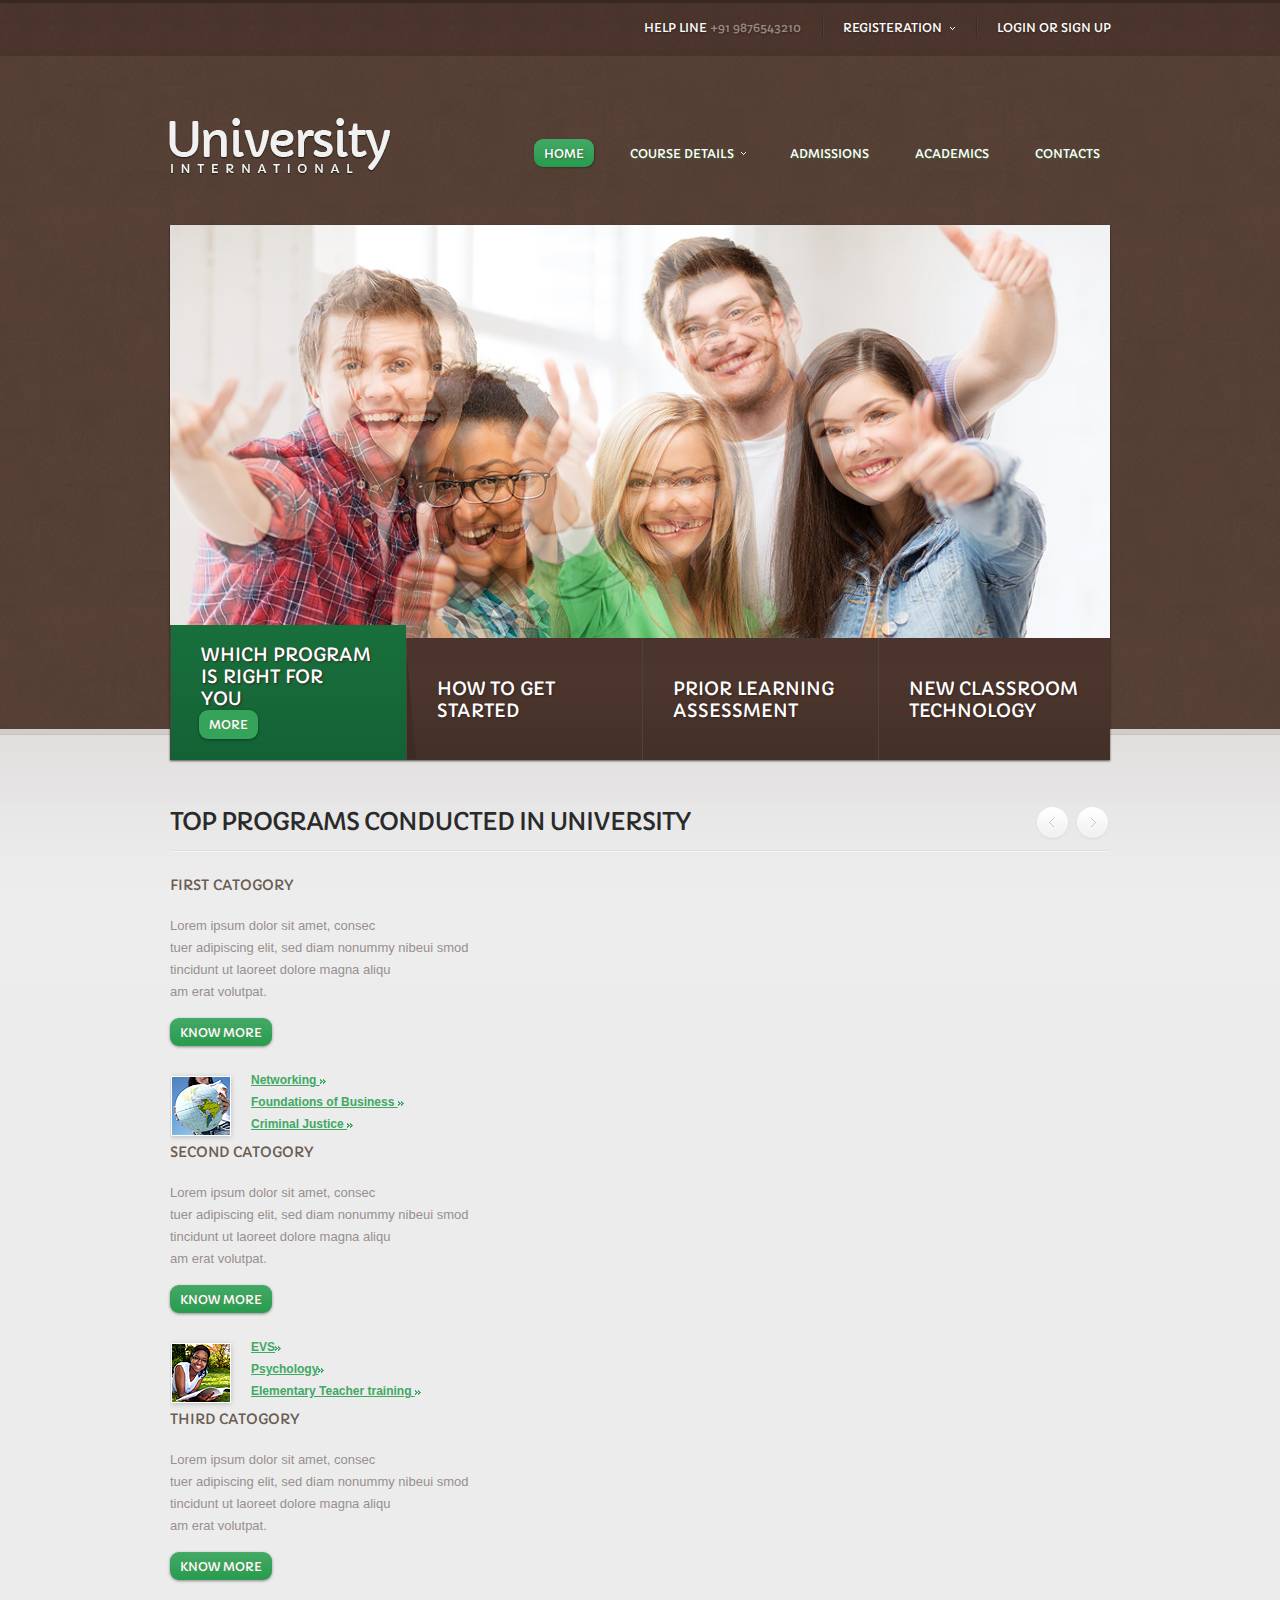
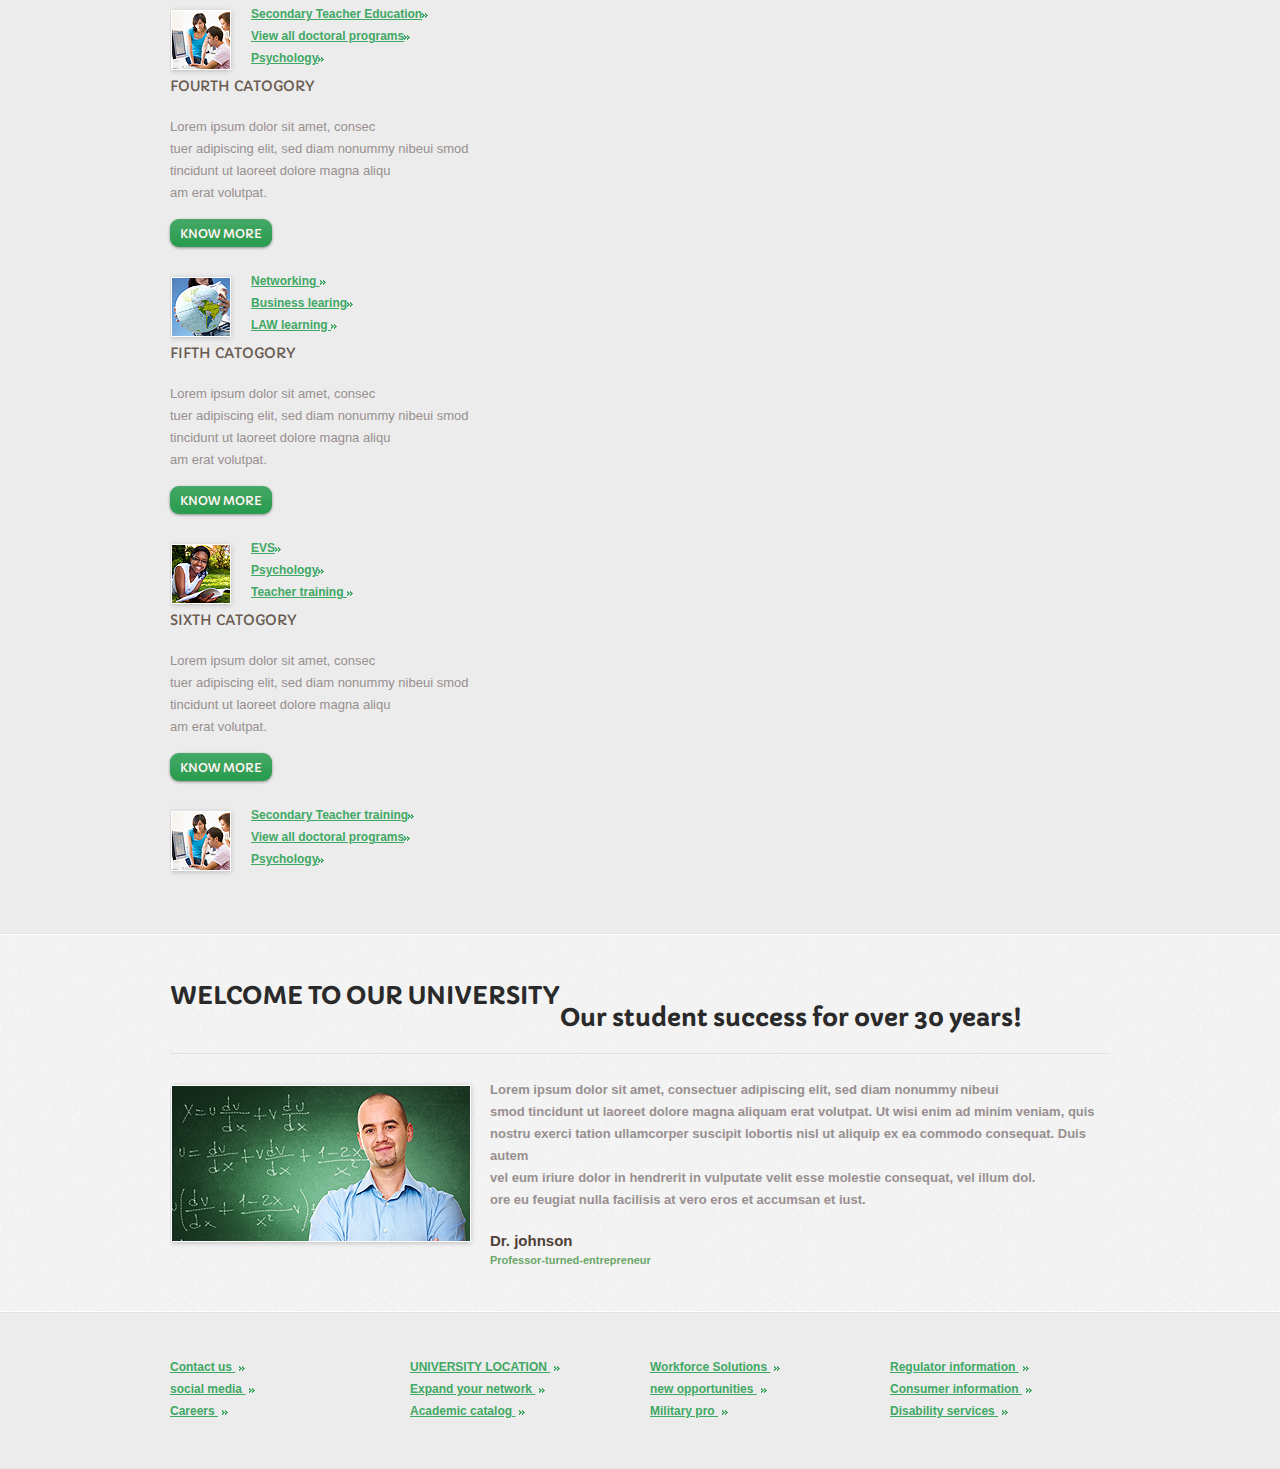
<file: index.html>
<!DOCTYPE html>
<html lang="en">
<head>
    <title>UNIVERSITY WEBSITE</title>
    <meta charset="utf-8">
    <link rel="icon" href="images/favicon.ico" type="image/x-icon">
    <link rel="shortcut icon" href="images/favicon.ico" type="image/x-icon" />
    <link rel="stylesheet" type="text/css" media="screen" href="css/style.css">
    <link rel="stylesheet" type="text/css" media="screen" href="css/tms.css">
    <script type="text/javascript" src="js/jquery-1.7.min.js"></script>
    <script type="text/javascript" src="js/superfish.js"></script>
    <script type="text/javascript" src="js/jquery.easing.1.3.js"></script>
    <script type="text/javascript" src="js/tms-0.4.1.js"></script>
	 <script type="text/javascript" src="js/uCarousel.js"></script>
	 <script type="text/javascript" src="js/jquery.ui.totop.js"></script>
	 <script>
		$(window).load(function(){
			$().UItoTop({ easingType: 'easeoutQuart' });
		})
		$(function(){
		  $('.slider')._TMS({
				prevBu:false,
				nextBu:false,
				playBu:false,
				duration:1000,
				easing:'easeoutsqad',
				preset:'zoomer',
				pagination:$('.img-pags').uCarousel({show:4,shift:0,buttonClass:'btn'}),
				pagNums:false,
				slideshow:1000,
				numStatus:false,
				banners:true,
				waitBannerAnimation:true,
				progressBar:true,
			})
		  $('.carousel').uCarousel({show:3,buttonClass:'bus-button', pageStep:1})
      })
    </script>
</head>
<body id="main_page">
	 <div class="block1">
		  <div class="main extra_wrapper">
				<center><ul class="tools">
					 <li>Help line <span>+91 9876543210</span></li>
					 <li><a href="#" class="links">Registeration</a></li>
					 <li><a href="#">login OR sign up</a></li>
				</ul></center>
		  </div>
	 </div>
	 
	 <div class="block2">
		  <div class="main">
				<header>
					 <h1><a class="logo" href="index.html">WEBSITE</a></h1>
					 <nav>
						<ul class="sf-menu">
							<li class="current"><a href="index.html">home</a></li>
							<li class="sf-with-ul"><a href="index-1.html">COURSE DETAILS</a>
								<ul>
									<li><a href="#">degree programs</a></li>
									<li><a href="#">Certificates</a>
										<ul>
										  
										  <li><a href="#">Accounting</a></li>
											<li><a href="#">Management</a></li>
											<li><a href="#">Marketing</a></li>
											<li><a href="#">Human Resource </a></li>
											<li class="last_it"><a href="#">FAQs</a></li>
										</ul>
									</li>
									<li><a href="#">Individual Courses</a></li>
									<li><a href="#">Teacher Training</a></li>
									<li class="last_it"><a href="#">Accreditation</a></li>
								</ul>	
							</li>
							<li><a href="index-2.html">admissions</a></li>
							<li><a href="index-3.html">academics</a></li>
							<li><a href="index-4.html">contacts</a></li>
						</ul>
					  </nav>
					 <div class="clear"></div>
				 </header>
				<div id="slider">
					 <div class="slider">
						  <ul class="items">
								<li><img src="images/slide1.jpg" alt="" /></li>
								<li><img src="images/slide2.jpg" alt="" /></li>
								<li><img src="images/slide3.jpg" alt="" /></li>
								<li><img src="images/slide4.jpg" alt="	" /></li>
						  </ul>
					 </div>
					 <div class="pag">
						<div class="img-pags">
						  <ul>
								<li>
									 <div></div>
									 <a href="#">
										<span class="text_block">
										  Which program
										  <br>is right for<br>you
										</span>
									 </a>
									 <span class="but_wrap"><a href="#" class="button">more</a></span>
								</li>
								<li>
									 <div></div>
									 <a href="#">
										<span class="text_block">how to get <br>started</span>
									 </a>
									 <span class="but_wrap"><a href="#" class="button">more</a></span>
								</li>
								<li>
									 <div></div>
									 <a href="#">
										  <span class="text_block">
												Prior Learning <br>Assessment</span>
									 </a>
									 <span class="but_wrap"><a href="#" class="button">more</a></span>
								</li>
								<li>
									 <div></div>
									 <a href="#">
										  <span class="text_block">
												new classroom <br>technology
										  </span>
									 </a>
									 <span class="but_wrap"><a href="#" class="button">more</a></span>
								</li>
						  </ul>  
						</div>
					</div>
				</div>
		  </div>
	 </div>
   	
 <section id="content">
	 <div class="content1 cont_pad1">
		  <div class="container_12">
				<div class="wrapper">
					<article class="grid_12">
						<h2 class="ind">TOP PROGRAMS CONDUCTED IN UNIVERSITY</h2>
						<div class="car_box">
						  <a href="#" class="prev car-button" data-type="prevPage"></a>
							<a href="#" class="next car-button" data-type="nextPage"></a>
						  <div class="carousel">
							 <ul>
									 <li>
											<h3>First CAtogory</h3>
											Lorem ipsum dolor sit amet, consec<br>
											tuer adipiscing elit, sed diam nonummy nibeui
											smod tincidunt ut laoreet dolore magna aliqu<br>
											am erat volutpat.<br>
											<a href="#" class="button">know more</a>
											<div class="ext_box program">
												  <figure><img src="images/1page_img1.jpg" class="img" alt="1" /></figure>
												  <div>
														  <ul class="list1">
																 <li><a href="#">Networking <span></span></a></li>
																 <li><a href="#">Foundations of Business <span></span></a></li>
																 <li><a href="#">Criminal Justice <span></span></a></li>
														  </ul>
												  </div>
											</div>	
									 </li>
									 <li>
										  <h3>Second CAtogory</h3>
											Lorem ipsum dolor sit amet, consec<br>
											tuer adipiscing elit, sed diam nonummy nibeui
											smod tincidunt ut laoreet dolore magna aliqu<br>
											am erat volutpat.<br>
											<a href="#" class="button">know more</a>
											<div class="ext_box program">
												  <figure><img src="images/1page_img2.jpg" class="img" alt="" /></figure>
												  <div>
														  <ul class="list1">
																 <li><a href="#">EVS<span></span></a></li>
																 <li><a href="#">Psychology<span></span></a></li>
																 <li><a href="#">Elementary Teacher training <span></span></a></li>
														  </ul>
												  </div>
											</div> 
									 </li>
									 <li>
										  <h3>third CAtogory</h3>
											Lorem ipsum dolor sit amet, consec<br>
											tuer adipiscing elit, sed diam nonummy nibeui
											smod tincidunt ut laoreet dolore magna aliqu<br>
											am erat volutpat.<br>
											<a href="#" class="button">know more</a>
											<div class="ext_box program">
												  <figure><img src="images/1page_img3.jpg" class="img" alt="" /></figure>
												  <div>
														  <ul class="list1">
																 <li><a href="#">Secondary Teacher Education<span></span></a></li>
																 <li><a href="#">View all doctoral programs<span></span></a></li>
																 <li><a href="#">Psychology<span></span></a></li>
														  </ul>
												  </div>
											</div>	 
									 </li>
									 <li>
											<h3>Fourth catogory</h3>
											Lorem ipsum dolor sit amet, consec<br>
											tuer adipiscing elit, sed diam nonummy nibeui
											smod tincidunt ut laoreet dolore magna aliqu<br>
											am erat volutpat.<br>
											<a href="#" class="button">know more</a>
											<div class="ext_box program">
												  <figure><img src="images/1page_img1.jpg" class="img" alt="" /></figure>
												  <div>
														  <ul class="list1">
																 <li><a href="#">Networking <span></span></a></li>
																 <li><a href="#">Business learing<span></span></a></li>
																 <li><a href="#">LAW learning <span></span></a></li>
														  </ul>
												  </div>
											</div>	
									 </li>
									 <li>
										  <h3>Fifth catogory</h3>
											Lorem ipsum dolor sit amet, consec<br>
											tuer adipiscing elit, sed diam nonummy nibeui
											smod tincidunt ut laoreet dolore magna aliqu<br>
											am erat volutpat.<br>
											<a href="#" class="button">know more</a>
											<div class="ext_box program">
												  <figure><img src="images/1page_img2.jpg" class="img" alt="" /></figure>
												  <div>
														  <ul class="list1">
																 <li><a href="#">EVS<span></span></a></li>
																 <li><a href="#">Psychology<span></span></a></li>
																 <li><a href="#">Teacher training <span></span></a></li>
														  </ul>
												  </div>
											</div> 
									 </li>
									 <li>
										  <h3>SIXTH CAtogory</h3>
											Lorem ipsum dolor sit amet, consec<br>
											tuer adipiscing elit, sed diam nonummy nibeui
											smod tincidunt ut laoreet dolore magna aliqu<br>
											am erat volutpat.<br>
											<a href="#" class="button">know more</a>
											<div class="ext_box program">
												  <figure><img src="images/1page_img3.jpg" class="img" alt="" /></figure>
												  <div>
														  <ul class="list1">
																 <li><a href="#">Secondary Teacher training<span></span></a></li>
																 <li><a href="#">View all doctoral programs<span></span></a></li>
																 <li><a href="#">Psychology<span></span></a></li>
														  </ul>
												  </div>
											</div>	 
									 </li>
							 
							 </ul>
						  </div>
						</div>
					</article>
				</div>
		  </div>
	 </div>
	 
	 <div class="content2 cont_pad2">
		  <div class="container_12">
				<div class="wrapper">
					 <article class="grid_12">
						  <div class="title1 capriola">
								<div class="center"><B>WELCOME TO OUR UNIVERSITY<b></div><br>
								<div class="RIGHT">Our student success for over 30 years!</div>
						  </div>
						  <div class="ext_box welcome">
								<figure><img src="images/1page_img4.jpg" class="img" alt=""/></figure>
								<div>
									 <p>Lorem ipsum dolor sit amet, consectuer adipiscing elit, sed diam nonummy nibeui<br>
										  smod tincidunt ut laoreet dolore magna aliquam erat volutpat. Ut wisi enim ad minim veniam, quis <br>nostru exerci tation ullamcorper suscipit lobortis nisl ut aliquip ex ea commodo consequat. Duis autem <br>vel eum iriure dolor in hendrerit in vulputate velit esse molestie consequat, vel illum dol.<br>
										  ore eu feugiat nulla facilisis at vero eros et accumsan et iust.</p>
									 <div class="author">
										  Dr. johnson  
										  <div class="status">Professor-turned-entrepreneur</div>
									 </div>
								</div>
						  </div>
					 </article>
				</div>
		  </div>
	 </div>
 </section>
 <aside class="list_box">
	 <div class="container_12">
		  <div class="wrapper">
				<div class="grid_3">
					 <ul class="list1">
							 <li><a href="#">Contact us <span></span></a></li>
							 <li><a href="#">social media <span></span></a></li>
							 <li><a href="#">Careers <span></span></a></li>
					 </ul>
					</div>
					<div class="grid_3">
						  <ul class="list1">
								<li><a href="#">UNIVERSITY LOCATION <span></span></a></li>
								<li><a href="#">Expand your network <span></span></a></li>
								<li><a href="#">Academic catalog <span></span></a></li>
						  </ul>
					</div>
					<div class="grid_3">
						  <ul class="list1">
								<li><a href="#">Workforce Solutions <span></span></a></li>
								<li><a href="#">new opportunities <span></span></a></li>
								<li><a href="#">Military pro <span></span></a></li>
						  </ul>
					</div>
					<div class="grid_3">
						  <ul class="list1">
								<li><a href="#">Regulator information <span></span></a></li>
								<li><a href="#">Consumer information <span></span></a></li>
								<li><a href="#">Disability services <span></span></a></li>
						  </ul>
					</div>
		  </div>
	 </div>
 </aside>
    
</body>
</html>
</file>
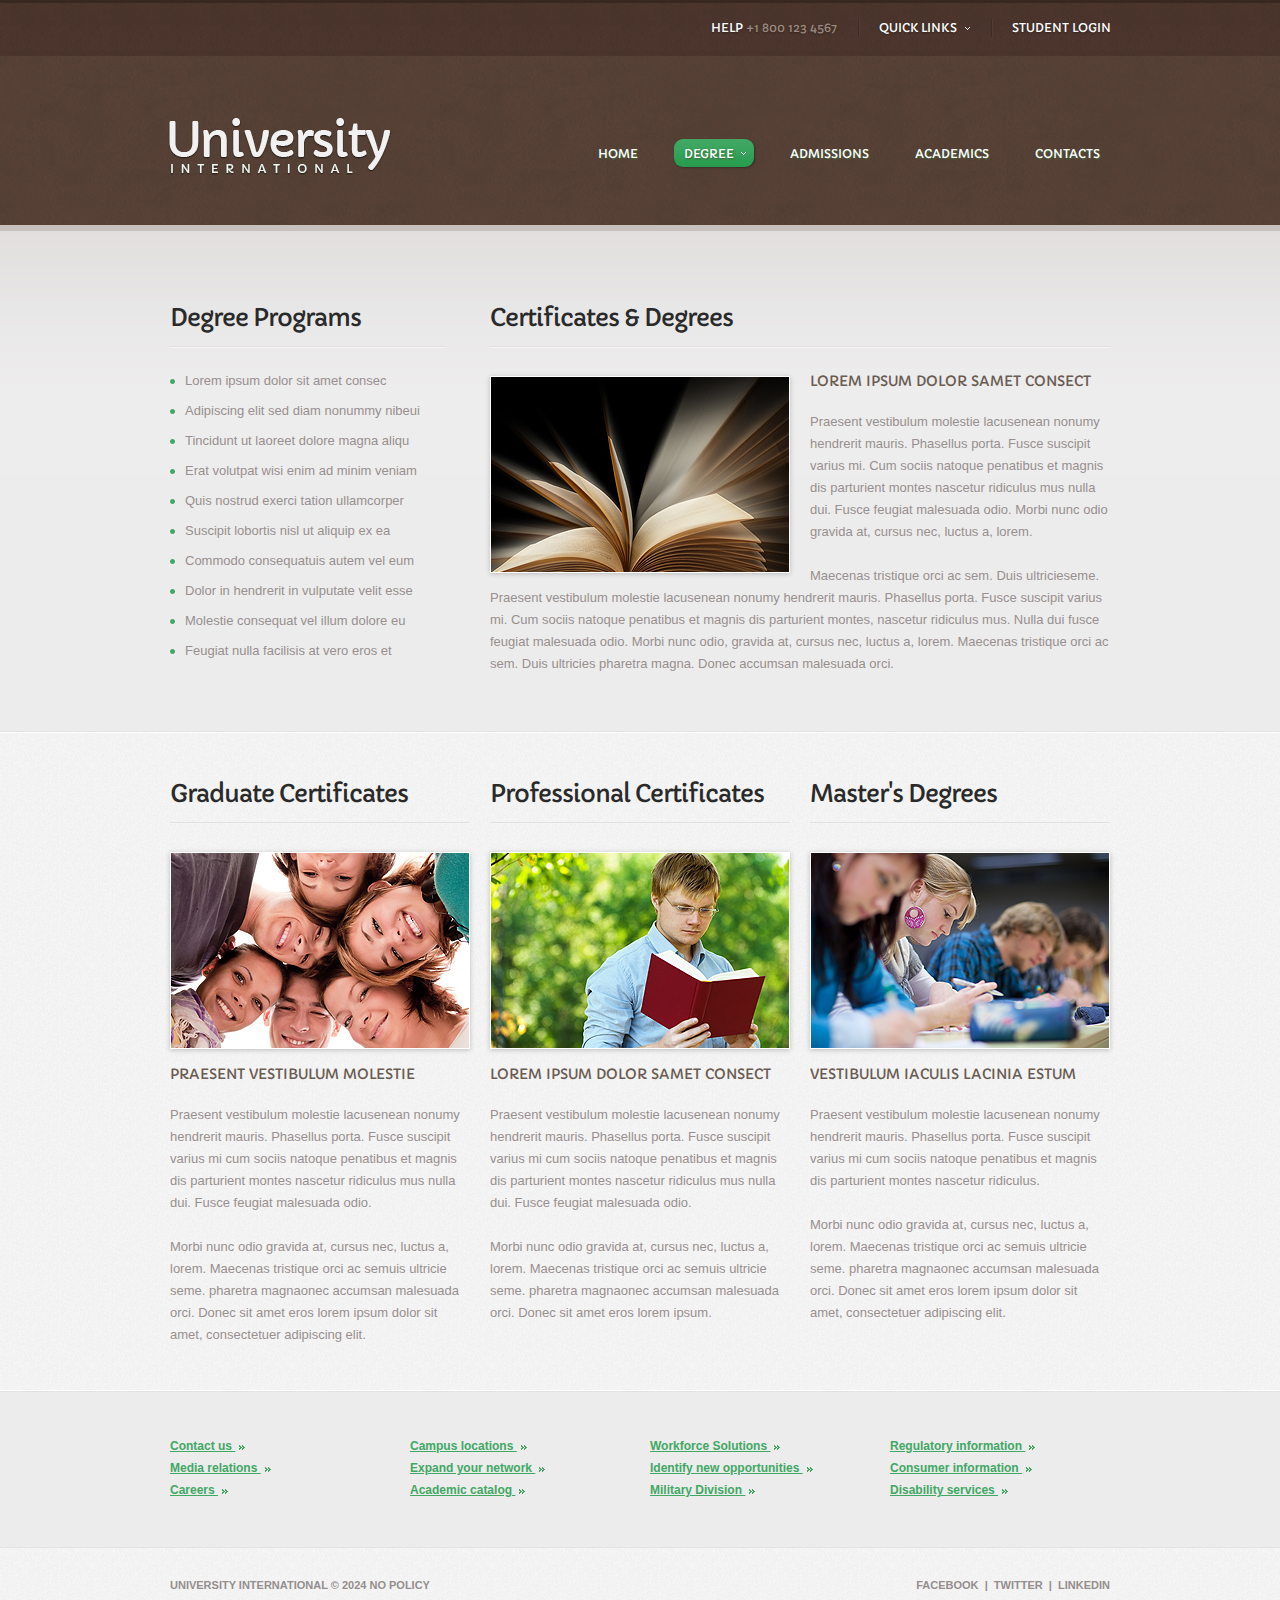
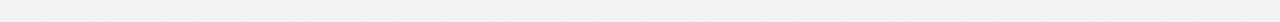
<file: index-1.html>
<!DOCTYPE html>
<html lang="en">
<head>
    <title></title>
    <meta charset="utf-8">
    <link rel="icon" href="images/favicon.ico" type="image/x-icon">
    <link rel="shortcut icon" href="images/favicon.ico" type="image/x-icon" />
    <link rel="stylesheet" type="text/css" media="screen" href="css/style.css">
    <script type="text/javascript" src="js/jquery-1.7.min.js"></script>
    <script type="text/javascript" src="js/superfish.js"></script>
	 <script type="text/javascript" src="js/jquery.ui.totop.js"></script>
	 <script type="text/javascript" src="js/jquery.easing.1.3.js"></script>
	
	
</head>
<body>
	 <div class="block1">
		  <div class="main extra_wrapper">
				<ul class="tools">
					 <li>Help <span>+1 800 123 4567</span></li>
					 <li><a href="#" class="links">quick links</a></li>
					 <li><a href="#">Student login</a></li>
				</ul>
		  </div>
	 </div>

	 <div class="block2">
		  <div class="main">
				<header>
					 <h1><a class="logo" href="index.html">University</a></h1>
					 <nav>
						<ul class="sf-menu">
							<li><a href="index.html">home</a></li>
							<li class="current sf-with-ul"><a href="index-1.html">degree</a>
								<ul>
									<li><a href="#">degree programs	</a></li>
									<li><a href="#">Certificates</a>
										<ul>
										  
										  <li><a href="#">Accounting</a></li>
											<li><a href="#">Management</a></li>
											<li><a href="#">Marketing</a></li>
											<li><a href="#">Human Resource </a></li>
											<li class="last_it"><a href="#">FAQs</a></li>
										</ul>
									</li>
									<li><a href="#">Individual Courses</a></li>
									<li><a href="#">Teacher Education</a></li>
									<li class="last_it"><a href="#">Accreditation</a></li>
								</ul>	
							</li>
							<li><a href="index-2.html">admissions</a></li>
							<li><a href="index-3.html">academics</a></li>
							<li><a href="index-4.html">contacts</a></li>
						</ul>
					  </nav>
					 <div class="clear"></div>
				 </header>
		  </div>
	 </div>
   	
 <section id="content">
	 <div class="content1">
		  <div class="container_12">
				<div class="wrapper">
					 <article class="grid_4">
						  <div class="sub_box">
								<h2 class="ind1">Degree Programs</h2>
								<ul class="list2">
									 <li><a href="#">Lorem ipsum dolor sit amet consec</a></li>
									 <li><a href="#">Adipiscing elit sed diam nonummy nibeui</a></li>
									 <li><a href="#">Tincidunt ut laoreet dolore magna aliqu</a></li>
									 <li><a href="#">Erat volutpat wisi enim ad minim veniam</a></li>
									 <li><a href="#">Quis nostrud exerci tation ullamcorper</a></li>
									 <li><a href="#">Suscipit lobortis nisl ut aliquip ex ea </a></li>
									 <li><a href="#">Commodo consequatuis autem vel eum</a></li>
									 <li><a href="#">Dolor in hendrerit in vulputate velit esse</a></li>
									 <li><a href="#">Molestie consequat vel illum dolore eu</a></li>
									 <li class="last"><a href="#">Feugiat nulla facilisis at vero eros et 	</a></li>
								</ul>
						  </div>
					 </article>
					 <article class="grid_8">
						  <h2 class="ind">Certificates &amp; Degrees</h2>
						  <figure class="figure"><img src="images/2page_img1.jpg" class="img" alt="" /></figure>
						  <h3>Lorem ipsum dolor samet consect</h3>
						  <p>Praesent vestibulum molestie lacusenean nonumy hendrerit mauris. Phasellus porta. Fusce suscipit varius mi. Cum sociis natoque penatibus et magnis dis parturient montes nascetur ridiculus mus nulla dui. Fusce feugiat malesuada odio. Morbi nunc odio gravida at, cursus nec, luctus a, lorem.</p> 

Maecenas tristique orci ac sem. Duis ultricieseme.
Praesent vestibulum molestie lacusenean nonumy hendrerit mauris. Phasellus porta. Fusce suscipit varius mi. Cum sociis natoque penatibus et magnis dis parturient montes, nascetur ridiculus mus. Nulla dui fusce feugiat malesuada odio. Morbi nunc odio, gravida at, cursus nec, luctus a, lorem. Maecenas tristique orci ac sem. Duis ultricies pharetra magna. Donec accumsan malesuada orci. 
						  <div class="clear"></div>
					 </article>
				</div>
		  </div>
	 </div>
	 <div class="content2 cont_pad2">
		  <div class="container_12">
				<div class="wrapper">
					 <article class="grid_4">
						  <h2 class="ind2">Graduate Certificates</h2>
						  <p class="p2">
								<img src="images/2page_img2.jpg" alt="" class="img" />
						  </p>
						  <h3>Praesent vestibulum molestie</h3>
						  <p>Praesent vestibulum molestie lacusenean nonumy hendrerit mauris. Phasellus porta. Fusce suscipit varius mi cum sociis natoque penatibus et magnis dis parturient montes nascetur ridiculus mus nulla dui. Fusce feugiat malesuada odio.</p>

Morbi nunc odio gravida at, cursus nec, luctus a, lorem. Maecenas tristique orci ac semuis ultricie seme. pharetra magnaonec accumsan malesuada orci. Donec sit amet eros lorem ipsum dolor sit amet, consectetuer adipiscing elit. 
					 </article>
					 <article class="grid_4">
						  <h2 class="ind2">Professional Certificates</h2>
						  <p class="p2">
								<img src="images/2page_img3.jpg" alt="" class="img" />
						  </p>
						  <h3>Lorem ipsum dolor samet consect</h3>
						  <p>Praesent vestibulum molestie lacusenean nonumy hendrerit mauris. Phasellus porta. Fusce suscipit varius mi cum sociis natoque penatibus et magnis dis parturient montes nascetur ridiculus mus nulla dui. Fusce feugiat malesuada odio.</p>

Morbi nunc odio gravida at, cursus nec, luctus a, lorem. Maecenas tristique orci ac semuis ultricie seme. pharetra magnaonec accumsan malesuada orci. Donec sit amet eros lorem ipsum.
					 </article>
					 <article class="grid_4">
						  <h2 class="ind2">Master's Degrees</h2>
						  <p class="p2">
								<img src="images/2page_img4.jpg" alt="" class="img" />
						  </p>
						  <h3>Vestibulum iaculis lacinia estum</h3>
						  <p>Praesent vestibulum molestie lacusenean nonumy hendrerit mauris. Phasellus porta. Fusce suscipit varius mi cum sociis natoque penatibus et magnis dis parturient montes nascetur ridiculus.</p>

Morbi nunc odio gravida at, cursus nec, luctus a, lorem. Maecenas tristique orci ac semuis ultricie seme. pharetra magnaonec accumsan malesuada orci. Donec sit amet eros lorem ipsum dolor sit amet, consectetuer adipiscing elit.
					 </article>
				</div>
		  </div>
	 </div>
 </section>
 <aside class="list_box">
	 <div class="container_12">
		  <div class="wrapper">
				<div class="grid_3">
					 <ul class="list1">
						  <li><a href="#">Contact us <span></span></a></li>
						  <li><a href="#">Media relations <span></span></a></li>
						  <li><a href="#">Careers <span></span></a></li>
				  </ul>
				 </div>
				 <div class="grid_3">
						<ul class="list1">
							 <li><a href="#">Campus locations <span></span></a></li>
							 <li><a href="#">Expand your network <span></span></a></li>
							 <li><a href="#">Academic catalog <span></span></a></li>
						</ul>
				 </div>
				 <div class="grid_3">
						<ul class="list1">
							 <li><a href="#">Workforce Solutions <span></span></a></li>
							 <li><a href="#">Identify new opportunities <span></span></a></li>
							 <li><a href="#">Military Division <span></span></a></li>
						</ul>
				 </div>
				 <div class="grid_3">
						<ul class="list1">
							 <li><a href="#">Regulatory information <span></span></a></li>
							 <li><a href="#">Consumer information <span></span></a></li>
							 <li><a href="#">Disability services <span></span></a></li>
						</ul>
				 </div>
			</div>
	 </div>
 </aside>

    <footer>
		  <div class="privacy">
				University international © 2024 <a href="index-5.html">NO Policy</a>
		  </div>
		  <div class="social">
				<a href="#">facebook</a>&nbsp; | &nbsp;<a href="#">twitter</a>&nbsp; |&nbsp; <a href="#">linkedin</a>
		  </div>
    </footer>
</body>
</html>
</file>
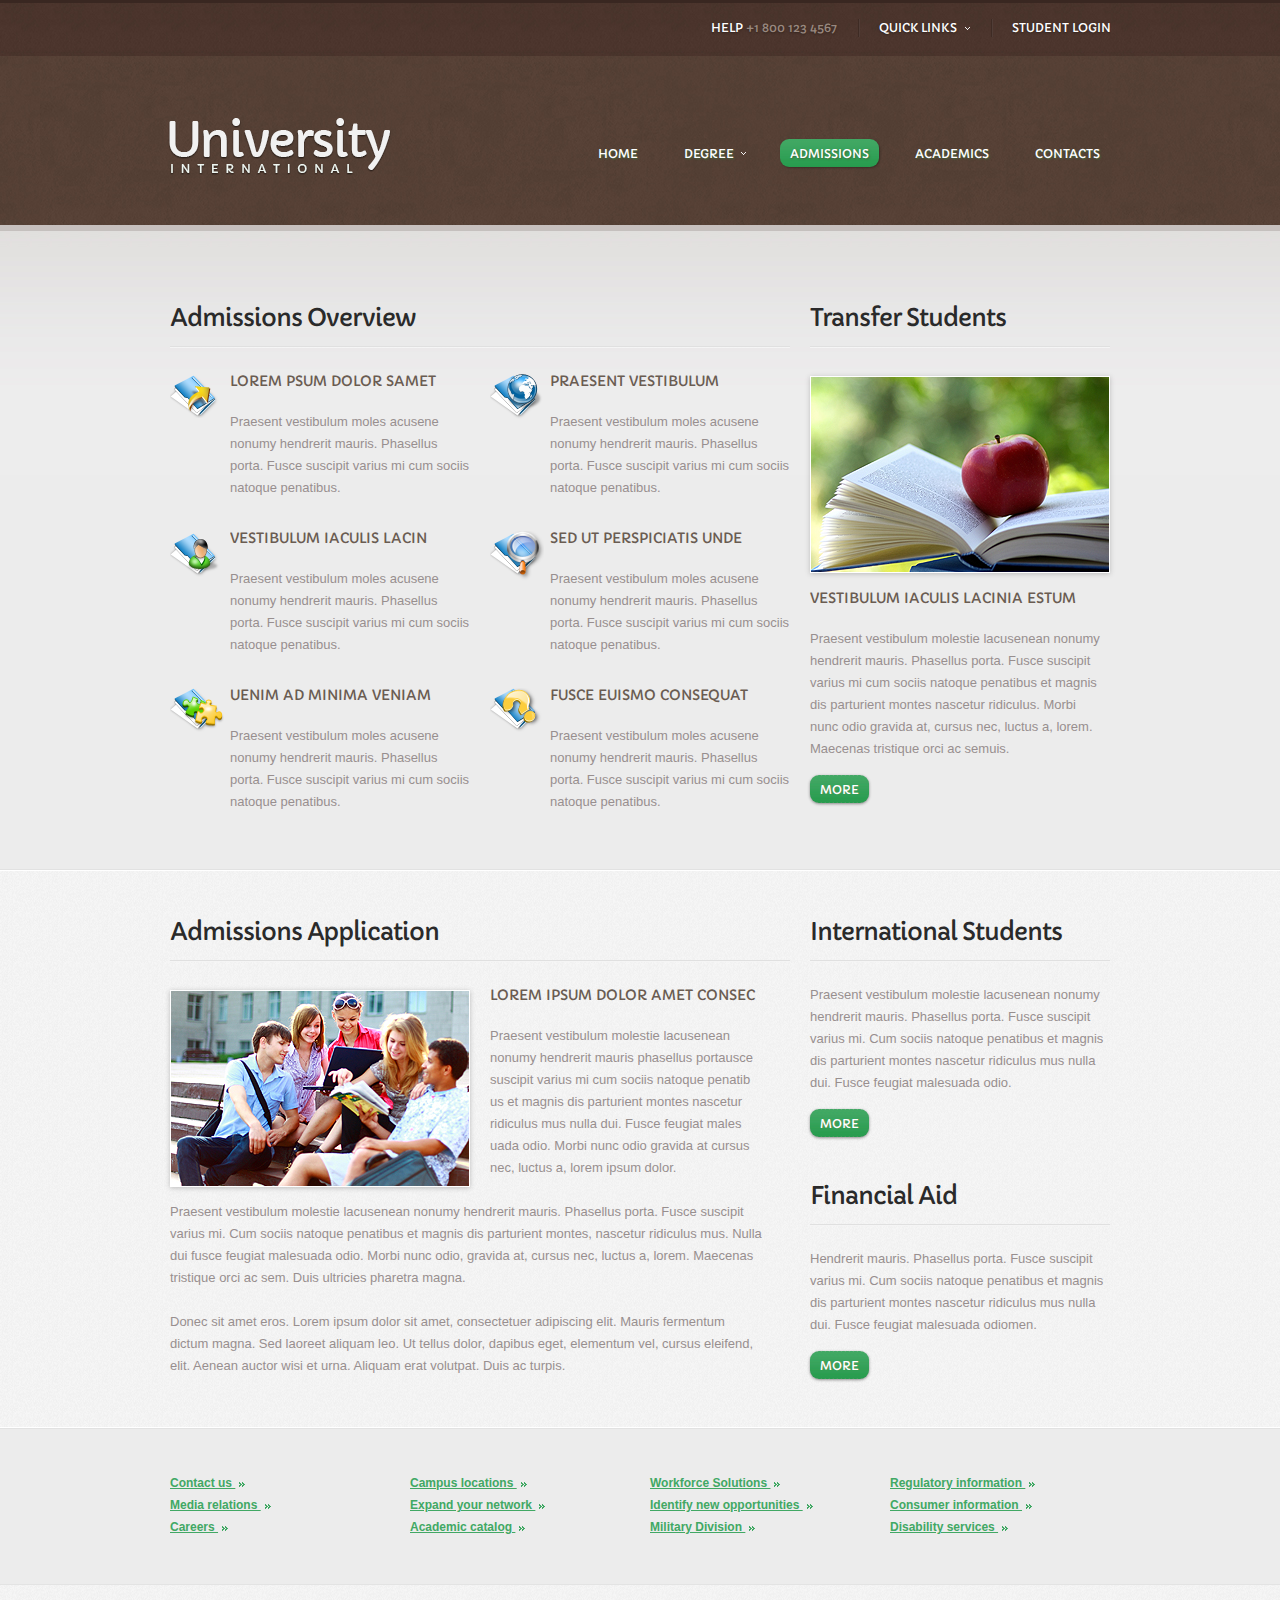
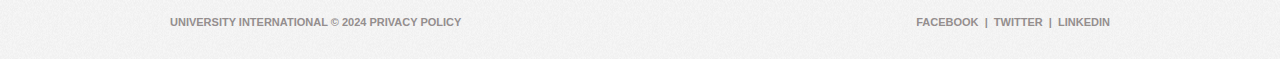
<file: index-2.html>
<!DOCTYPE html>
<html lang="en">
<head>
    <title></title>
    <meta charset="utf-8">
    <link rel="icon" href="images/favicon.ico" type="image/x-icon">
    <link rel="shortcut icon" href="images/favicon.ico" type="image/x-icon" />
    <link rel="stylesheet" type="text/css" media="screen" href="css/style.css">
    <script type="text/javascript" src="js/jquery-1.7.min.js"></script>
    <script type="text/javascript" src="js/superfish.js"></script>
	 <script type="text/javascript" src="js/jquery.ui.totop.js"></script>
	 <script type="text/javascript" src="js/jquery.easing.1.3.js"></script>
	 <script>
		$(window).load(function(){
			$().UItoTop({ easingType: 'easeOutQuart' });
		})
	</script> 

	
</head>
<body>
	 <div class="block1">
		  <div class="main extra_wrapper">
				<ul class="tools">
					 <li>Help <span>+1 800 123 4567</span></li>
					 <li><a href="#" class="links">quick links</a></li>
					 <li><a href="#">Student login</a></li>
				</ul>
		  </div>
	 </div>
	
	 <div class="block2">
		  <div class="main">
				<header>
					 <h1><a class="logo" href="index.html">University</a></h1>
					 <nav>
						<ul class="sf-menu">
							<li><a href="index.html">home</a></li>
							<li class="sf-with-ul"><a href="index-1.html">degree</a>
								<ul>
									<li><a href="#">degree programs	</a></li>
									<li><a href="#">Certificates</a>
										<ul>
										  
										  <li><a href="#">Accounting</a></li>
											<li><a href="#">Management</a></li>
											<li><a href="#">Marketing</a></li>
											<li><a href="#">Human Resource </a></li>
											<li class="last_it"><a href="#">FAQs</a></li>
										</ul>
									</li>
									<li><a href="#">Individual Courses</a></li>
									<li><a href="#">Teacher Education</a></li>
									<li class="last_it"><a href="#">Accreditation</a></li>
								</ul>	
							</li>
							<li class="current"><a href="index-2.html">admissions</a></li>
							<li><a href="index-3.html">academics</a></li>
							<li><a href="index-4.html">contacts</a></li>
						</ul>
					  </nav>
					 <div class="clear"></div>
				 </header>
		  </div>
	 </div>
   	

 <section id="content">
	 <div class="content1">
		  <div class="container_12">
				<div>
						<article class="grid_8">
						  <h2 class="ind">Admissions Overview</h2>
							<div>
								<div class="grid_4 alpha">
										<div class="ext_box adm">
												<figure><img src="images/icon1.png" alt="icon" /></figure>
												<div>
														<h3>Lorem psum dolor samet</h3>
														Praesent vestibulum moles acusene nonumy hendrerit mauris. Phasellus porta. Fusce suscipit varius mi cum sociis natoque penatibus.
												</div>
										</div>
										<div class="ext_box adm">
												<figure><img src="images/icon2.png" alt="icon" /></figure>
												<div>
														<h3>Vestibulum iaculis lacin</h3>
														Praesent vestibulum moles acusene nonumy hendrerit mauris. Phasellus porta. Fusce suscipit varius mi cum sociis natoque penatibus.
												</div>
										</div>
										<div class="ext_box adm last">
												<figure><img src="images/icon3.png" alt="icon" /></figure>
												<div>
														<h3>Uenim ad minima veniam</h3>
														Praesent vestibulum moles acusene nonumy hendrerit mauris. Phasellus porta. Fusce suscipit varius mi cum sociis natoque penatibus.
												</div>
										</div>
								</div>
								<div class="grid_4 omega">
										<div class="ext_box adm">
												<figure><img src="images/icon4.png" alt="icon" /></figure>
												<div>
														<h3>Praesent vestibulum </h3>
														Praesent vestibulum moles acusene nonumy hendrerit mauris. Phasellus porta. Fusce suscipit varius mi cum sociis natoque penatibus.
												</div>
										</div>
										<div class="ext_box adm">
												<figure><img src="images/icon5.png" alt="icon" /></figure>
												<div>
														<h3>Sed ut perspiciatis unde</h3>
														Praesent vestibulum moles acusene nonumy hendrerit mauris. Phasellus porta. Fusce suscipit varius mi cum sociis natoque penatibus.
												</div>
										</div>
										<div class="ext_box adm last">
												<figure><img src="images/icon6.png" alt="icon" /></figure>
												<div>
														<h3>Fusce euismo consequat</h3>
														Praesent vestibulum moles acusene nonumy hendrerit mauris. Phasellus porta. Fusce suscipit varius mi cum sociis natoque penatibus.
												</div>
										</div>
								</div>
								<div class="clear"></div>
							</div>
						</article>
						<article class="grid_4">
						  <h2 class="ind2">Transfer Students</h2>
							<p class="p2">
								<img src="images/3page_img1.jpg" alt="" class="img" />
							</p>
							<h3>Vestibulum iaculis lacinia estum</h3>
							Praesent vestibulum molestie lacusenean nonumy hendrerit mauris. Phasellus porta. Fusce suscipit varius mi cum sociis natoque penatibus et magnis dis parturient montes nascetur ridiculus. Morbi <br>nunc odio gravida at, cursus nec, luctus a, lorem. Maecenas tristique orci ac semuis.<br>
							<a href="#" class="button">more</a>
						</article>
						<div class="clear"></div>
				</div>
		  </div>
	 </div>
	 <div class="content2">
		  <div class="container_12">
				<div class="wrapper">
					 <article class="grid_8">
						  <h2 class="ind">Admissions Application</h2>
						  <figure class="figure">
								<img src="images/3page_img2.jpg" alt="" class="img" />
						  </figure>
						  <div class="sub_box"><h3>Lorem ipsum dolor amet consec</h3>
								<p>Praesent vestibulum molestie lacusenean nonumy hendrerit mauris phasellus portausce suscipit varius mi cum sociis natoque penatib us et magnis dis parturient montes nascetur ridiculus mus nulla dui. Fusce feugiat males uada odio. Morbi nunc odio gravida at cursus nec, luctus a, lorem ipsum dolor. 
								</p>
								<p>Praesent vestibulum molestie lacusenean nonumy hendrerit mauris. Phasellus porta. Fusce suscipit varius mi. Cum sociis natoque penatibus et magnis dis parturient montes, nascetur ridiculus mus. Nulla dui fusce feugiat malesuada odio. Morbi nunc odio, gravida at, cursus nec, luctus a, lorem. Maecenas tristique orci ac sem. Duis ultricies pharetra magna.</p>  

Donec sit amet eros. Lorem ipsum dolor sit amet, consectetuer adipiscing elit. Mauris fermentum dictum magna. Sed laoreet aliquam leo. Ut tellus dolor, dapibus eget, elementum vel, cursus eleifend, elit. Aenean auctor wisi et urna. Aliquam erat volutpat. Duis ac turpis. 
							</div>
					 </article>
					 <article class="grid_4">
						 <div class="box">
						   <h2 class="ind1">International Students</h2>
								Praesent vestibulum molestie lacusenean nonumy hendrerit mauris. Phasellus porta. Fusce suscipit varius mi. Cum sociis natoque penatibus et magnis dis parturient montes nascetur ridiculus mus nulla dui. Fusce feugiat malesuada odio. <br>
								<a href="#" class="button">more</a>
						 </div>
						 <div class="box last">
						   <h2 class="ind1">Financial Aid</h2>
								Hendrerit mauris. Phasellus porta. Fusce suscipit varius mi. Cum sociis natoque penatibus et magnis dis parturient montes nascetur ridiculus mus nulla dui. Fusce feugiat malesuada odiomen. <br>
								<a href="#" class="button">more</a>
						 </div>
						</article>
				</div>
		  </div>
	 </div>
 </section>
 <aside class="list_box">
	 <div class="container_12">
		  <div class="wrapper">
				<div class="grid_3">
					 <ul class="list1">
						  <li><a href="#">Contact us <span></span></a></li>
						  <li><a href="#">Media relations <span></span></a></li>
						  <li><a href="#">Careers <span></span></a></li>
				  </ul>
				 </div>
				 <div class="grid_3">
						<ul class="list1">
							 <li><a href="#">Campus locations <span></span></a></li>
							 <li><a href="#">Expand your network <span></span></a></li>
							 <li><a href="#">Academic catalog <span></span></a></li>
						</ul>
				 </div>
				 <div class="grid_3">
						<ul class="list1">
							 <li><a href="#">Workforce Solutions <span></span></a></li>
							 <li><a href="#">Identify new opportunities <span></span></a></li>
							 <li><a href="#">Military Division <span></span></a></li>
						</ul>
				 </div>
				 <div class="grid_3">
						<ul class="list1">
							 <li><a href="#">Regulatory information <span></span></a></li>
							 <li><a href="#">Consumer information <span></span></a></li>
							 <li><a href="#">Disability services <span></span></a></li>
						</ul>
				 </div>
			</div>
	 </div>
 </aside>

    <footer>
		  <div class="privacy">
				university international © 2024 <a href="index-5.html">Privacy Policy</a>
		  </div>
		  <div class="social">
				<a href="#">facebook</a>&nbsp; | &nbsp;<a href="#">twitter</a>&nbsp; |&nbsp; <a href="#">linkedin</a>
		  </div>
    </footer>
</body>
</html>
</file>
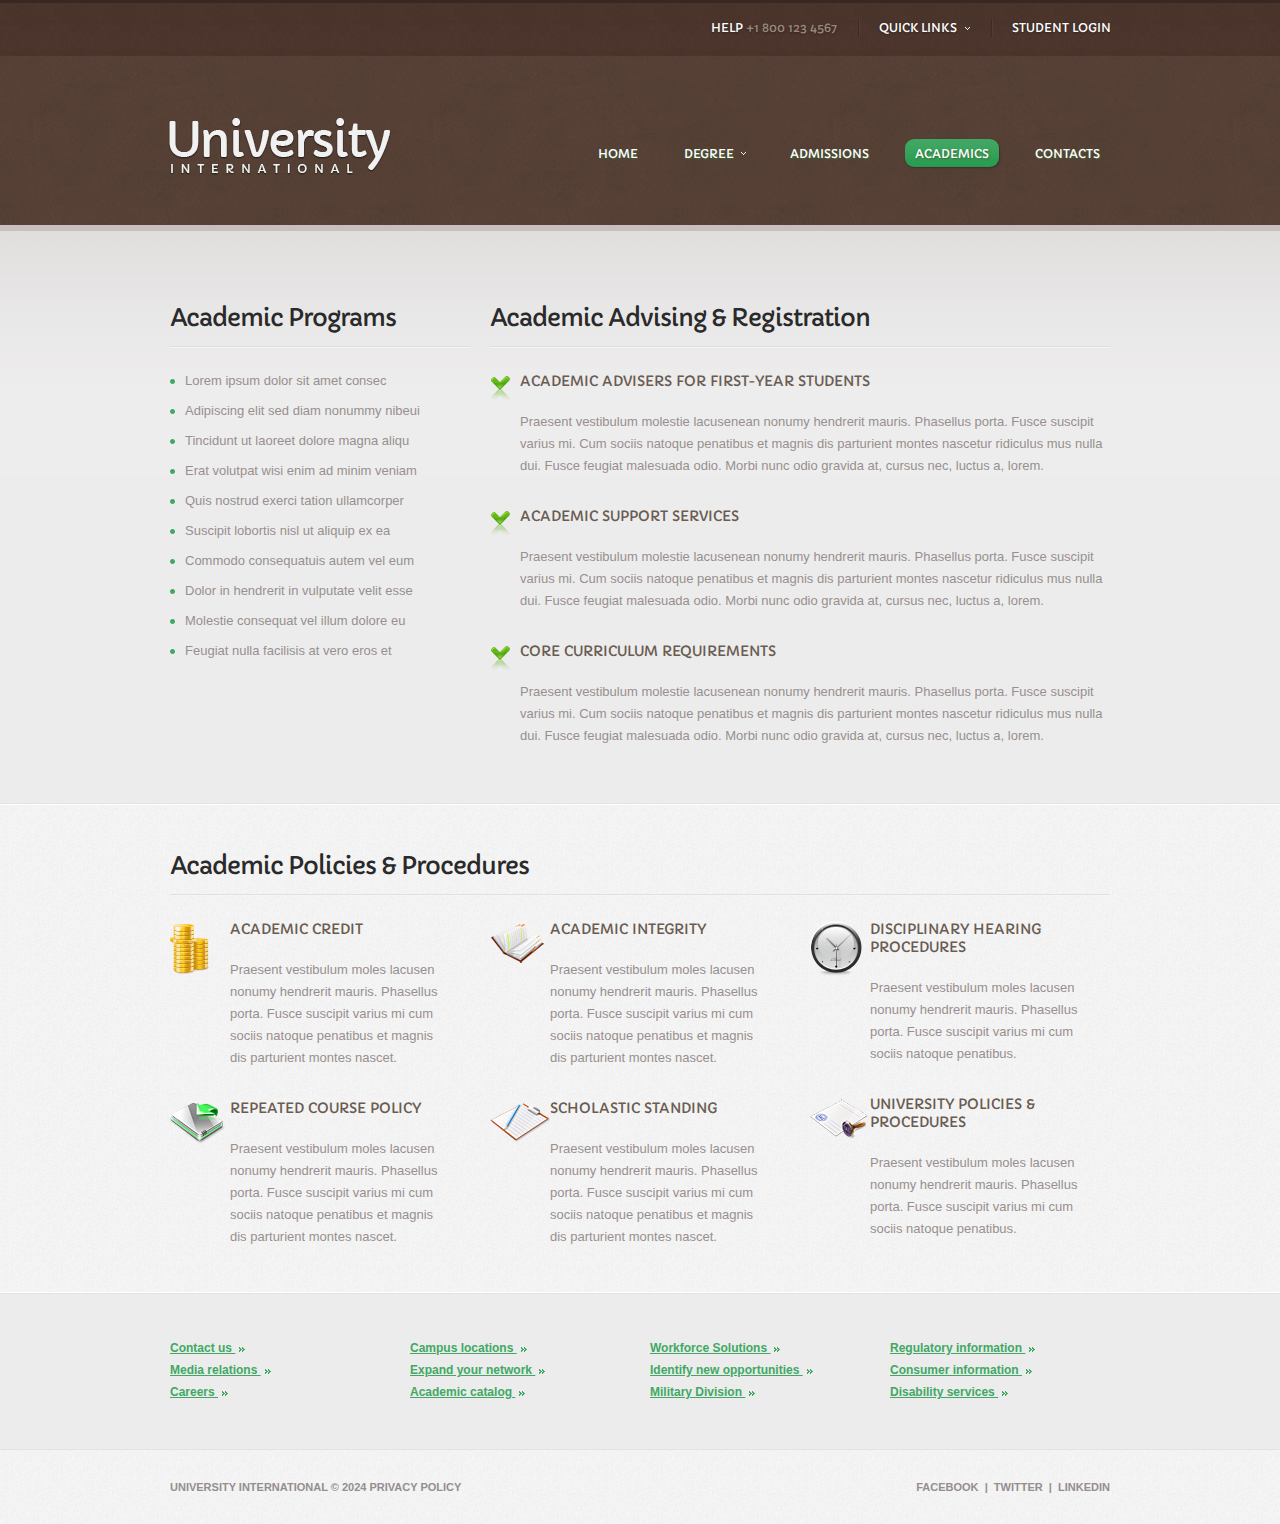
<file: index-3.html>
<!DOCTYPE html>
<html lang="en">
<head>
    <title></title>
    <meta charset="utf-8">
    <link rel="icon" href="images/favicon.ico" type="image/x-icon">
    <link rel="shortcut icon" href="images/favicon.ico" type="image/x-icon" />
    <link rel="stylesheet" type="text/css" media="screen" href="css/style.css">
    <script type="text/javascript" src="js/jquery-1.7.min.js"></script>
    <script type="text/javascript" src="js/superfish.js"></script>
	 <script type="text/javascript" src="js/jquery.ui.totop.js"></script>
	 <script type="text/javascript" src="js/jquery.easing.1.3.js"></script>
	 <script>
		$(window).load(function(){
			$().UItoTop({ easingType: 'easeOutQuart' });
		})
	</script>
	
</head>
<body>
	 <div class="block1">
		  <div class="main extra_wrapper">
				<ul class="tools">
					 <li>Help <span>+1 800 123 4567</span></li>
					 <li><a href="#" class="links">quick links</a></li>
					 <li><a href="#">Student login</a></li>
				</ul>
		  </div>
	 </div>
	
	 <div class="block2">
		  <div class="main">
				<header>
					 <h1><a class="logo" href="index.html">University</a></h1>
					 <nav>
						<ul class="sf-menu">
							<li><a href="index.html">home</a></li>
							<li class="sf-with-ul"><a href="index-1.html">degree</a>
								<ul>
									<li><a href="#">degree programs	</a></li>
									<li><a href="#">Certificates</a>
										<ul>
										  
										  <li><a href="#">Accounting</a></li>
											<li><a href="#">Management</a></li>
											<li><a href="#">Marketing</a></li>
											<li><a href="#">Human Resource </a></li>
											<li class="last_it"><a href="#">FAQs</a></li>
										</ul>
									</li>
									<li><a href="#">Individual Courses</a></li>
									<li><a href="#">Teacher Education</a></li>
									<li class="last_it"><a href="#">Accreditation</a></li>
								</ul>	
							</li>
							<li><a href="index-2.html">admissions</a>
							<li class="current"><a href="index-3.html">academics</a></li>
							<li><a href="index-4.html">contacts</a></li>
						</ul>
					  </nav>
					 <div class="clear"></div>
				 </header>
		  </div>
	 </div>
   	

 <section id="content">
	 <div class="content1">
		  <div class="container_12">
				<div class="wrapper">
						<article class="grid_4">
						  <h2 class="ind1">Academic Programs</h2>
							<ul class="list2">
								<li><a href="#">Lorem ipsum dolor sit amet consec</a></li>
								<li><a href="#">Adipiscing elit sed diam nonummy nibeui</a></li>
								<li><a href="#">Tincidunt ut laoreet dolore magna aliqu</a></li>
								<li><a href="#">Erat volutpat wisi enim ad minim veniam</a></li>
								<li><a href="#">Quis nostrud exerci tation ullamcorper</a></li>
								<li><a href="#">Suscipit lobortis nisl ut aliquip ex ea </a></li>
								<li><a href="#">Commodo consequatuis autem vel eum</a></li>
								<li><a href="#">Dolor in hendrerit in vulputate velit esse</a></li>
								<li><a href="#">Molestie consequat vel illum dolore eu</a></li>
								<li class="last"><a href="#">Feugiat nulla facilisis at vero eros et </a></li>
							</ul>
						</article>
						<article class="grid_8">
								<h2 class="ind">Academic Advising &amp; Registration</h2>
								<ul class="ext_list registr">
									 <li>
										  <figure><img src="images/ok.png" alt="" /></figure>
										  <div>
												<h3>Academic Advisers for First-Year Students</h3>
												Praesent vestibulum molestie lacusenean nonumy hendrerit mauris. Phasellus porta. Fusce suscipit varius mi. Cum sociis natoque penatibus et magnis dis parturient montes nascetur ridiculus mus nulla dui. Fusce feugiat malesuada odio. Morbi nunc odio gravida at, cursus nec, luctus a, lorem. 
											</div>
									 </li>
									 <li>
										  <figure><img src="images/ok.png" alt="" /></figure>
										  <div>
												<h3>Academic Support Services</h3>
												Praesent vestibulum molestie lacusenean nonumy hendrerit mauris. Phasellus porta. Fusce suscipit varius mi. Cum sociis natoque penatibus et magnis dis parturient montes nascetur ridiculus mus nulla dui. Fusce feugiat malesuada odio. Morbi nunc odio gravida at, cursus nec, luctus a, lorem. 
											</div>
									 </li>
									 <li class="last">
										  <figure><img src="images/ok.png" alt="" /></figure>
										  <div>
												<h3>Core Curriculum Requirements</h3>
												Praesent vestibulum molestie lacusenean nonumy hendrerit mauris. Phasellus porta. Fusce suscipit varius mi. Cum sociis natoque penatibus et magnis dis parturient montes nascetur ridiculus mus nulla dui. Fusce feugiat malesuada odio. Morbi nunc odio gravida at, cursus nec, luctus a, lorem. 
											</div>
									 </li>
								</ul>
						</article>
				</div>
		  </div>
	 </div>
	 <div class="content2">
		  <div class="container_12">
				<div class="wrapper">
						<article class="grid_12">
								<h2 class="ind">Academic Policies &amp; Procedures</h2>
								<div class="wrapper">
										<div class="grid_4 alpha">
												<div class="ext_box procedures">
														<figure><img src="images/icon7.png" alt="icon7" /></figure>
														<div>
																<h3>Academic Credit</h3>
																Praesent vestibulum moles lacusen nonumy hendrerit mauris. Phasellus porta. Fusce suscipit varius mi cum sociis natoque penatibus et magnis dis parturient montes nascet.
														</div>
												</div>
												<div class="ext_box procedures last">
														<figure><img src="images/icon8.png" alt="icon7" /></figure>
														<div>
																<h3>Repeated Course Policy</h3>
																Praesent vestibulum moles lacusen nonumy hendrerit mauris. Phasellus porta. Fusce suscipit varius mi cum sociis natoque penatibus et magnis dis parturient montes nascet.
														</div>
												</div> 
										</div>
										<div class="grid_4">
												<div class="ext_box procedures">
														<figure><img src="images/icon9.png" alt="icon7" /></figure>
														<div>
																<h3>Academic Integrity</h3>
																Praesent vestibulum moles lacusen nonumy hendrerit mauris. Phasellus porta. Fusce suscipit varius mi cum sociis natoque penatibus et magnis dis parturient montes nascet.
														</div>
												</div>
												<div class="ext_box procedures last">
														<figure><img src="images/icon10.png" alt="icon7" /></figure>
														<div>
																<h3>Scholastic Standing</h3>
																Praesent vestibulum moles lacusen nonumy hendrerit mauris. Phasellus porta. Fusce suscipit varius mi cum sociis natoque penatibus et magnis dis parturient montes nascet.
														</div>
												</div>
										</div>
										<div class="grid_4 omega">
												<div class="ext_box procedures">
														<figure><img src="images/icon11.png" alt="icon7" /></figure>
														<div>
																<h3>Disciplinary Hearing <span>Procedures</span></h3>
																Praesent vestibulum moles lacusen nonumy hendrerit mauris. Phasellus porta. Fusce suscipit varius mi cum sociis natoque penatibus.
														</div>
												</div>
												<div class="ext_box procedures last">
														<figure><img src="images/icon12.png" alt="icon7" /></figure>
														<div>
																<h3>University Policies &amp; <span>Procedures</span></h3>
																Praesent vestibulum moles lacusen nonumy hendrerit mauris. Phasellus porta. Fusce suscipit varius mi cum sociis natoque penatibus.
														</div>
												</div>
										</div>
								</div>
						</article>
				</div>
		  </div>
	 </div>
 </section>
 <aside class="list_box">
	 <div class="container_12">
		  <div class="wrapper">
				<div class="grid_3">
					 <ul class="list1">
						  <li><a href="#">Contact us <span></span></a></li>
						  <li><a href="#">Media relations <span></span></a></li>
						  <li><a href="#">Careers <span></span></a></li>
				  </ul>
				 </div>
				 <div class="grid_3">
						<ul class="list1">
							 <li><a href="#">Campus locations <span></span></a></li>
							 <li><a href="#">Expand your network <span></span></a></li>
							 <li><a href="#">Academic catalog <span></span></a></li>
						</ul>
				 </div>
				 <div class="grid_3">
						<ul class="list1">
							 <li><a href="#">Workforce Solutions <span></span></a></li>
							 <li><a href="#">Identify new opportunities <span></span></a></li>
							 <li><a href="#">Military Division <span></span></a></li>
						</ul>
				 </div>
				 <div class="grid_3">
						<ul class="list1">
							 <li><a href="#">Regulatory information <span></span></a></li>
							 <li><a href="#">Consumer information <span></span></a></li>
							 <li><a href="#">Disability services <span></span></a></li>
						</ul>
				 </div>
			</div>
	 </div>
 </aside>

    <footer>
		  <div class="privacy">
				university international © 2024 <a href="index-5.html">Privacy Policy</a>
		  </div>
		  <div class="social">
				<a href="#">facebook</a>&nbsp; | &nbsp;<a href="#">twitter</a>&nbsp; |&nbsp; <a href="#">linkedin</a>
		  </div>
    </footer>
</body>
</html>
</file>
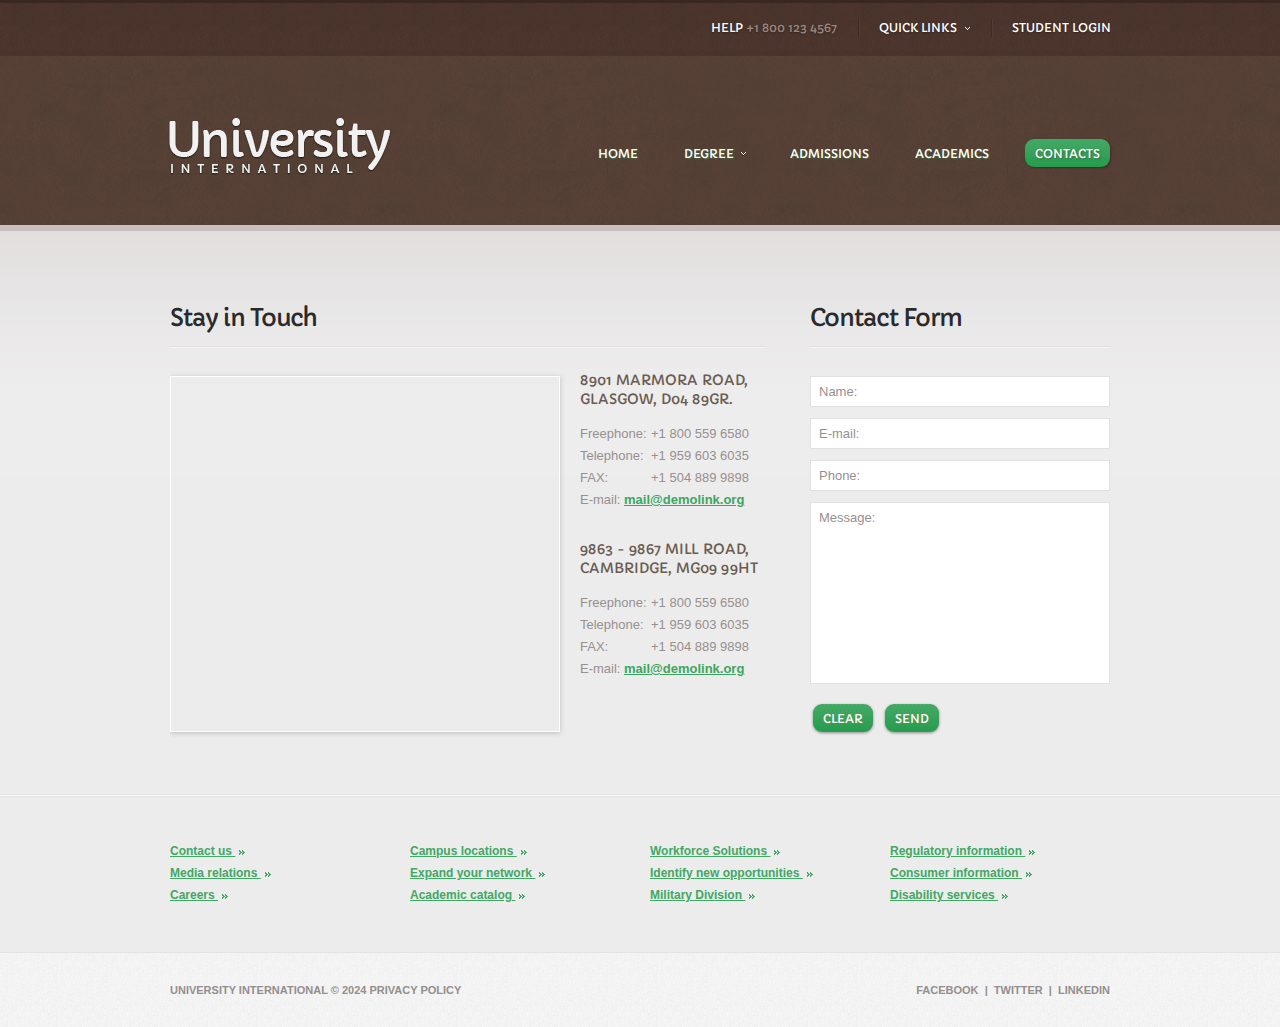
<file: index-4.html>
<!DOCTYPE html>
<html lang="en">
<head>
    <title></title>
    <meta charset="utf-8">
    <link rel="icon" href="images/favicon.ico" type="image/x-icon">
    <link rel="shortcut icon" href="images/favicon.ico" type="image/x-icon" />
    <link rel="stylesheet" type="text/css" media="screen" href="css/style.css">
    <script type="text/javascript" src="js/jquery-1.7.min.js"></script>
    <script type="text/javascript" src="js/superfish.js"></script>
		<script type="text/javascript" src="js/forms.js"></script>
		<script type="text/javascript" src="js/jquery.ui.totop.js"></script>
	 <script type="text/javascript" src="js/jquery.easing.1.3.js"></script>
	 <script>
		$(window).load(function(){
			$().UItoTop({ easingType: 'easeOutQuart' });
		})
	</script>

    <![endif]-->
</head>
<body>
	 <div class="block1">
		  <div class="main extra_wrapper">
				<ul class="tools">
					 <li>Help <span>+1 800 123 4567</span></li>
					 <li><a href="#" class="links">quick links</a></li>
					 <li><a href="#">Student login</a></li>
				</ul>
		  </div>
	 </div>
	
	 <div class="block2">
		  <div class="main">
				<header>
					 <h1><a class="logo" href="index.html">University</a></h1>
					 <nav>
						<ul class="sf-menu">
							<li><a href="index.html">home</a></li>
							<li class="sf-with-ul"><a href="index-1.html">degree</a>
								<ul>
									<li><a href="#">degree programs	</a></li>
									<li><a href="#">Certificates</a>
										<ul>
										  
										  <li><a href="#">Accounting</a></li>
											<li><a href="#">Management</a></li>
											<li><a href="#">Marketing</a></li>
											<li><a href="#">Human Resource </a></li>
											<li class="last_it"><a href="#">FAQs</a></li>
										</ul>
									</li>
									<li><a href="#">Individual Courses</a></li>
									<li><a href="#">Teacher Education</a></li>
									<li class="last_it"><a href="#">Accreditation</a></li>
								</ul>	
							</li>
							<li><a href="index-2.html">admissions</a></li>
							<li><a href="index-3.html">academics</a></li>
							<li class="current"><a href="index-4.html">contacts</a></li>
						</ul>
					  </nav>
					 <div class="clear"></div>
				 </header>
		  </div>
	 </div>
   	

 <section id="content" class="bord_b">
	 <div class="content1">
		  <div class="container_12">
				<div>
						<article class="grid_8">
								<div class="sub_box">
									 <h2 class="ind1">Stay in Touch</h2>
									 <div class="ext_box map">
										<figure>
												<span class="map_wrapper img">
														<iframe id="map_canvas" src="http://maps.google.com/maps?f=q&amp;source=s_q&amp;hl=en&amp;geocode=&amp;q=Brooklyn,+New+York,+NY,+United+States&amp;aq=0&amp;sll=37.0625,-95.677068&amp;sspn=61.282355,146.513672&amp;ie=UTF8&amp;hq=&amp;hnear=Brooklyn,+Kings,+New+York&amp;ll=40.649974,-73.950005&amp;spn=0.01628,0.025663&amp;z=14&amp;iwloc=A&amp;output=embed"></iframe>
												</span>
										</figure>
										<div>
												<dl class="adress">
														<dt>
																8901 Marmora Road,<br>Glasgow, D04 89GR.
														</dt>
														<dd><span>Freephone:</span>+1 800 559 6580</dd>
														<dd><span>Telephone:</span>+1 959 603 6035</dd>
														<dd><span>FAX:</span>+1 504 889 9898</dd>
														<dd>E-mail: <a href="#" class="demo">mail@demolink.org</a></dd>
													</dl>
												<dl class="adress last">
														<dt>
																9863 - 9867 Mill Road, <br>Cambridge, MG09 99HT
														</dt>
														<dd><span>Freephone:</span>+1 800 559 6580</dd>
														<dd><span>Telephone:</span>+1 959 603 6035</dd>
														<dd><span>FAX:</span>+1 504 889 9898</dd>
														<dd>E-mail: <a href="#" class="demo">mail@demolink.org</a></dd>
													</dl>
										</div>
									</div> 
								</div>
						</article>
						<article class="grid_4">
						  <h2 class="ind2">Contact Form</h2>
							<form id="contact-form">
								<div class="success">Contact form submitted!<br>
											<strong>We will be in touch soon.</strong>
									</div>
								<fieldset>
									<label class="name">
										<input type="text" value="Name:">
											<span class="error">*This is not a valid name.</span> <span class="empty">*This field is required.</span>
									</label>
									<label class="email">
										<input type="text" value="E-mail:">
											<span class="error">*This is not a valid email address.</span> <span class="empty">*This field is required.</span>
									</label>
									<label class="phone">
										<input type="text" value="Phone:">
											<span class="error">*This is not a valid phone number.</span> <span class="empty">*This field is required.</span>
									</label>
									<label class="message">
										<textarea>Message:</textarea>
											<span class="error">*The message is too short.</span> <span class="empty">*This field is required.</span>
									</label>
									<div class="buttons2">
											<a href="#" data-type="reset" class="button">Clear</a>
											<a href="#" data-type="submit" class="button">Send</a>
									</div>
								</fieldset>
							</form>
						</article>
						<div class="clear"></div>
				</div>
		  </div>
	 </div>
 </section>
 <aside class="list_box">
	 <div class="container_12">
		  <div class="wrapper">
				<div class="grid_3">
					 <ul class="list1">
						  <li><a href="#">Contact us <span></span></a></li>
						  <li><a href="#">Media relations <span></span></a></li>
						  <li><a href="#">Careers <span></span></a></li>
				  </ul>
				 </div>
				 <div class="grid_3">
						<ul class="list1">
							 <li><a href="#">Campus locations <span></span></a></li>
							 <li><a href="#">Expand your network <span></span></a></li>
							 <li><a href="#">Academic catalog <span></span></a></li>
						</ul>
				 </div>
				 <div class="grid_3">
						<ul class="list1">
							 <li><a href="#">Workforce Solutions <span></span></a></li>
							 <li><a href="#">Identify new opportunities <span></span></a></li>
							 <li><a href="#">Military Division <span></span></a></li>
						</ul>
				 </div>
				 <div class="grid_3">
						<ul class="list1">
							 <li><a href="#">Regulatory information <span></span></a></li>
							 <li><a href="#">Consumer information <span></span></a></li>
							 <li><a href="#">Disability services <span></span></a></li>
						</ul>
				 </div>
			</div>
	 </div>
 </aside>
    <footer>
		  <div class="privacy">
				university international © 2024 <a href="index-5.html">Privacy Policy</a>
		  </div>
		  <div class="social">
				<a href="#">facebook</a>&nbsp; | &nbsp;<a href="#">twitter</a>&nbsp; |&nbsp; <a href="#">linkedin</a>
		  </div>
    </footer>
</body>
</html>
</file>
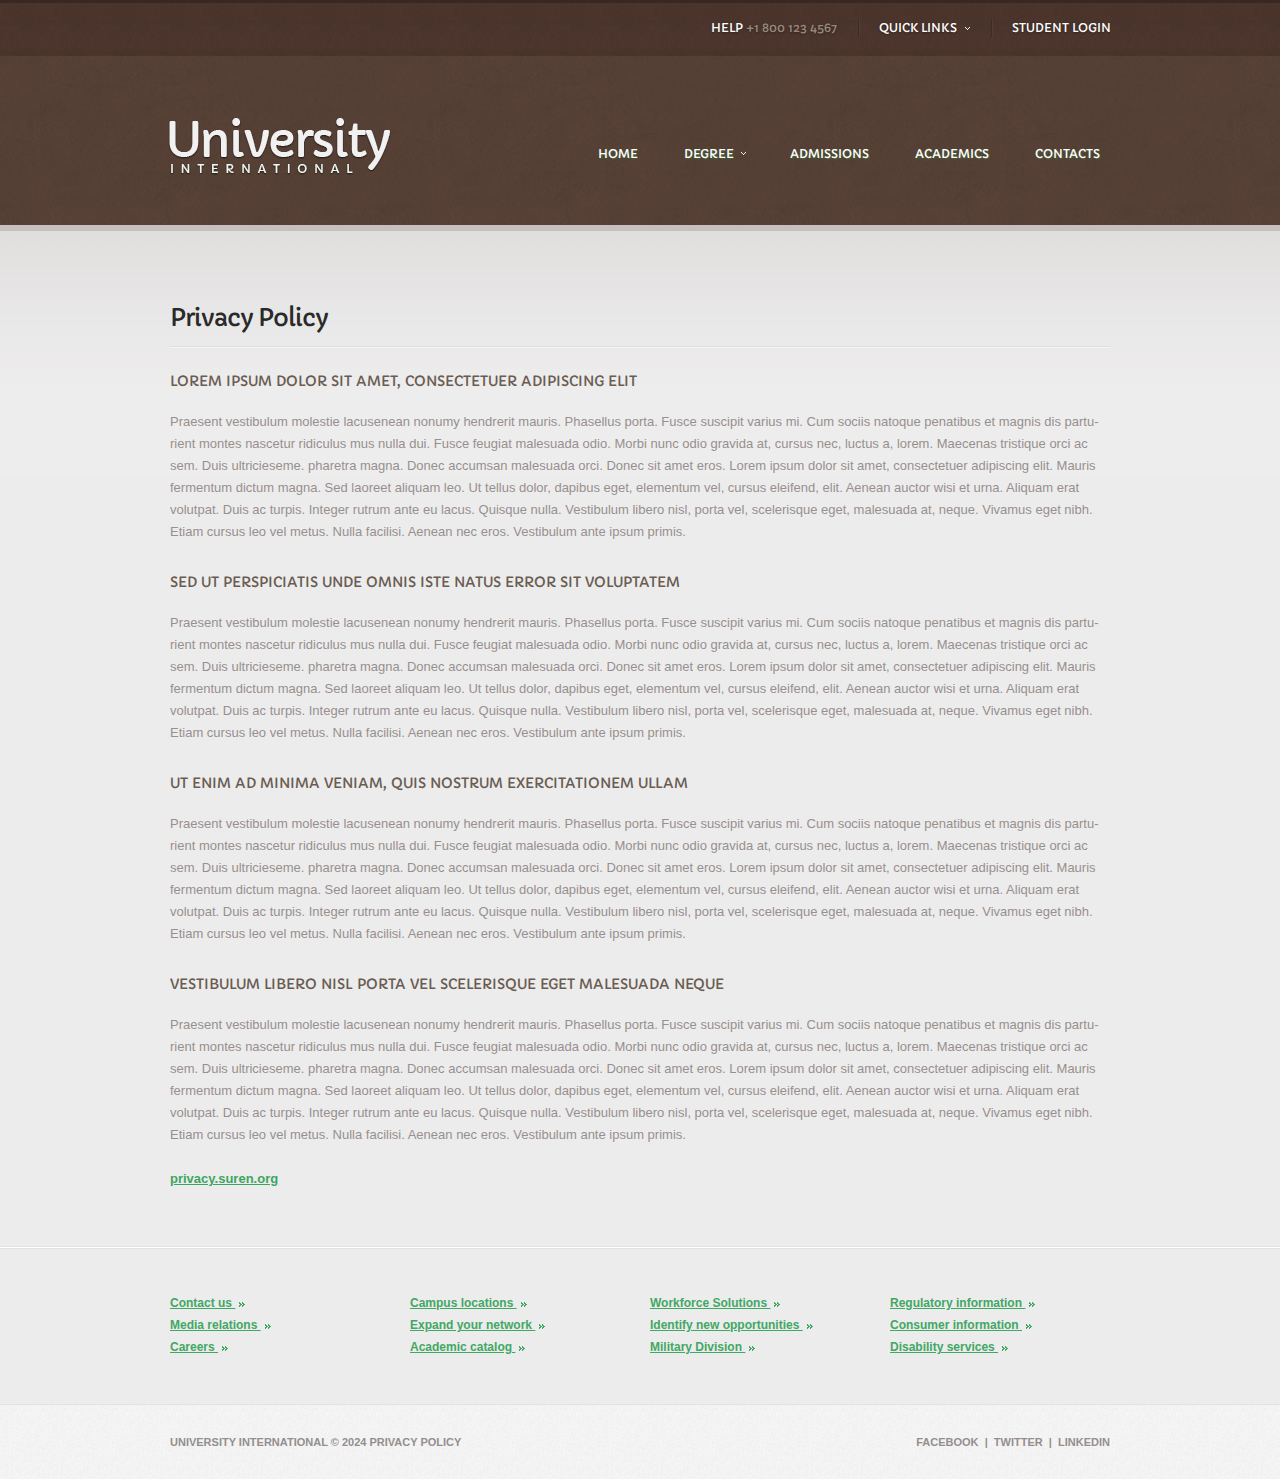
<file: index-5.html>
<!DOCTYPE html>
<html lang="en">
<head>
    <title></title>
    <meta charset="utf-8">
    <link rel="icon" href="images/favicon.ico" type="image/x-icon">
    <link rel="shortcut icon" href="images/favicon.ico" type="image/x-icon" />
    <link rel="stylesheet" type="text/css" media="screen" href="css/style.css">
    <script type="text/javascript" src="js/jquery-1.7.min.js"></script>
    <script type="text/javascript" src="js/superfish.js"></script>
	 <script type="text/javascript" src="js/jquery.ui.totop.js"></script>
	 <script type="text/javascript" src="js/jquery.easing.1.3.js"></script>
	 <script>
		$(window).load(function(){
			$().UItoTop({ easingType: 'easeOutQuart' });
		})
	</script>
	
</head>
<body>
	 <div class="block1">
		  <div class="main extra_wrapper">
				<ul class="tools">
					 <li>Help <span>+1 800 123 4567</span></li>
					 <li><a href="#" class="links">quick links</a></li>
					 <li><a href="#">Student login</a></li>
				</ul>
		  </div>
	 </div>

	 <div class="block2">
		  <div class="main">
				<header>
					 <h1><a class="logo" href="index.html">University</a></h1>
					 <nav>
						<ul class="sf-menu">
							<li><a href="index.html">home</a></li>
							<li class="sf-with-ul"><a href="index-1.html">degree</a>
								<ul>
									<li><a href="#">degree programs	</a></li>
									<li><a href="#">Certificates</a>
										<ul>
										  
										  <li><a href="#">Accounting</a></li>
											<li><a href="#">Management</a></li>
											<li><a href="#">Marketing</a></li>
											<li><a href="#">Human Resource </a></li>
											<li class="last_it"><a href="#">FAQs</a></li>
										</ul>
									</li>
									<li><a href="#">Individual Courses</a></li>
									<li><a href="#">Teacher Education</a></li>
									<li class="last_it"><a href="#">Accreditation</a></li>
								</ul>	
							</li>
							<li><a href="index-2.html">admissions</a></li>
							<li><a href="index-3.html">academics</a></li>
							<li><a href="index-4.html">contacts</a></li>
						</ul>
					  </nav>
					 <div class="clear"></div>
				 </header>
		  </div>
	 </div>

 <section id="content" class="bord_b">
	 <div class="content1">
		  <div class="container_12">
				<div class="wrapper">
						<article class="grid_12">
								<h2 class="ind">Privacy Policy</h2>
								<h3>Lorem ipsum dolor sit amet, consectetuer adipiscing elit</h3>
								<p class="p3">Praesent vestibulum molestie lacusenean nonumy hendrerit mauris. Phasellus porta. Fusce suscipit varius mi. Cum sociis natoque penatibus et magnis dis partu- rient montes nascetur ridiculus mus nulla dui. Fusce feugiat malesuada odio. Morbi nunc odio gravida at, cursus nec, luctus a, lorem. Maecenas tristique orci ac sem. Duis ultricieseme. pharetra magna. Donec accumsan malesuada orci. Donec sit amet eros. Lorem ipsum dolor sit amet, consectetuer adipiscing elit. Mauris fermentum dictum magna. Sed laoreet aliquam leo. Ut tellus dolor, dapibus eget, elementum vel, cursus eleifend, elit. Aenean auctor wisi et urna. Aliquam erat volutpat. Duis ac turpis. Integer rutrum ante eu lacus. Quisque nulla. Vestibulum libero nisl, porta vel, scelerisque eget, malesuada at, neque. Vivamus eget nibh. Etiam cursus leo vel metus. Nulla facilisi. Aenean nec eros. Vestibulum ante ipsum primis.</p>
								<h3>Sed ut perspiciatis unde omnis iste natus error sit voluptatem</h3>
								<p class="p3">Praesent vestibulum molestie lacusenean nonumy hendrerit mauris. Phasellus porta. Fusce suscipit varius mi. Cum sociis natoque penatibus et magnis dis partu- rient montes nascetur ridiculus mus nulla dui. Fusce feugiat malesuada odio. Morbi nunc odio gravida at, cursus nec, luctus a, lorem. Maecenas tristique orci ac sem. Duis ultricieseme. pharetra magna. Donec accumsan malesuada orci. Donec sit amet eros. Lorem ipsum dolor sit amet, consectetuer adipiscing elit. Mauris fermentum dictum magna. Sed laoreet aliquam leo. Ut tellus dolor, dapibus eget, elementum vel, cursus eleifend, elit. Aenean auctor wisi et urna. Aliquam erat volutpat. Duis ac turpis. Integer rutrum ante eu lacus. Quisque nulla. Vestibulum libero nisl, porta vel, scelerisque eget, malesuada at, neque. Vivamus eget nibh. Etiam cursus leo vel metus. Nulla facilisi. Aenean nec eros. Vestibulum ante ipsum primis.</p>
								<h3>Ut enim ad minima veniam, quis nostrum exercitationem ullam</h3>
								<p class="p3">Praesent vestibulum molestie lacusenean nonumy hendrerit mauris. Phasellus porta. Fusce suscipit varius mi. Cum sociis natoque penatibus et magnis dis partu- rient montes nascetur ridiculus mus nulla dui. Fusce feugiat malesuada odio. Morbi nunc odio gravida at, cursus nec, luctus a, lorem. Maecenas tristique orci ac sem. Duis ultricieseme. pharetra magna. Donec accumsan malesuada orci. Donec sit amet eros. Lorem ipsum dolor sit amet, consectetuer adipiscing elit. Mauris fermentum dictum magna. Sed laoreet aliquam leo. Ut tellus dolor, dapibus eget, elementum vel, cursus eleifend, elit. Aenean auctor wisi et urna. Aliquam erat volutpat. Duis ac turpis. Integer rutrum ante eu lacus. Quisque nulla. Vestibulum libero nisl, porta vel, scelerisque eget, malesuada at, neque. Vivamus eget nibh. Etiam cursus leo vel metus. Nulla facilisi. Aenean nec eros. Vestibulum ante ipsum primis.</p>
								<h3>Vestibulum libero nisl porta vel scelerisque eget malesuada neque</h3>
								<p>Praesent vestibulum molestie lacusenean nonumy hendrerit mauris. Phasellus porta. Fusce suscipit varius mi. Cum sociis natoque penatibus et magnis dis partu- rient montes nascetur ridiculus mus nulla dui. Fusce feugiat malesuada odio. Morbi nunc odio gravida at, cursus nec, luctus a, lorem. Maecenas tristique orci ac sem. Duis ultricieseme. pharetra magna. Donec accumsan malesuada orci. Donec sit amet eros. Lorem ipsum dolor sit amet, consectetuer adipiscing elit. Mauris fermentum dictum magna. Sed laoreet aliquam leo. Ut tellus dolor, dapibus eget, elementum vel, cursus eleifend, elit. Aenean auctor wisi et urna. Aliquam erat volutpat. Duis ac turpis. Integer rutrum ante eu lacus. Quisque nulla. Vestibulum libero nisl, porta vel, scelerisque eget, malesuada at, neque. Vivamus eget nibh. Etiam cursus leo vel metus. Nulla facilisi. Aenean nec eros. Vestibulum ante ipsum primis.</p>
								<a href="#" class="demo">privacy.suren.org</a>
						</article>
				</div>
		  </div>
	 </div>
 </section>
 <aside class="list_box">
	 <div class="container_12">
		  <div class="wrapper">
				<div class="grid_3">
					 <ul class="list1">
						  <li><a href="#">Contact us <span></span></a></li>
						  <li><a href="#">Media relations <span></span></a></li>
						  <li><a href="#">Careers <span></span></a></li>
				  </ul>
				 </div>
				 <div class="grid_3">
						<ul class="list1">
							 <li><a href="#">Campus locations <span></span></a></li>
							 <li><a href="#">Expand your network <span></span></a></li>
							 <li><a href="#">Academic catalog <span></span></a></li>
						</ul>
				 </div>
				 <div class="grid_3">
						<ul class="list1">
							 <li><a href="#">Workforce Solutions <span></span></a></li>
							 <li><a href="#">Identify new opportunities <span></span></a></li>
							 <li><a href="#">Military Division <span></span></a></li>
						</ul>
				 </div>
				 <div class="grid_3">
						<ul class="list1">
							 <li><a href="#">Regulatory information <span></span></a></li>
							 <li><a href="#">Consumer information <span></span></a></li>
							 <li><a href="#">Disability services <span></span></a></li>
						</ul>
				 </div>
			</div>
	 </div>
 </aside>

    <footer>
		  <div class="privacy">
				university international © 2024 <a href="index-5.html">Privacy Policy</a>
		  </div>
		  <div class="social">
				<a href="#">facebook</a>&nbsp; | &nbsp;<a href="#">twitter</a>&nbsp; |&nbsp; <a href="#">linkedin</a>
		  </div>
    </footer>
		
</body>
</html>
</file>
<file: css/tms.css>
#slider .slider {width:940px;height:413px;margin:0 auto; position:relative;z-index:1;}
#slider .items {display:none}
#slider{box-shadow:0 1px 2px rgba(0,0,0,0.64);margin: 0 10px 4px;}
#slider .pag{height:135px;overflow:hidden;margin-top:-13px;position:relative;z-index:99;}
#slider .pag .img-pags{}
#slider .pag .img-pags li>a{display:block;height:135px;border-left:1px solid #50413b;font-size: 18px; line-height: 22px; color: #fff;text-shadow:1px 1px 2px #352620;text-transform:uppercase;background: url('../images/pags_li_h.jpg') 0 300px repeat-x;}
#slider .pag .img-pags li a span.text_block{display:block;padding: 40px 20px 42px 30px;}
#slider .pag .img-pags li a .span{display:block;margin-top:-4px;}
#slider .pag .img-pags li{width:236px;background: url('../images/pags_li.jpg') repeat-x #433028;top:13px !important;}
#slider .pag .img-pags li:hover a, #slider .pag .img-pags li.current a{background-position:0 0;}
#slider .pag .img-pags li:hover a .text_block, #slider .pag .img-pags li.current a .text_block{padding-top:19px;}
#slider .pag .img-pags li:hover, #slider .pag .img-pags li.current{top:0px !important	;}
#slider .pagination{width:940px !important;overflow:hidden;}
#slider .pag .img-pags li:hover>div, #slider .pag .img-pags li.current>div{display:block;width:13px;height:135px;background: url('../images/pag_li_after.png') no-repeat;position:absolute;top:32px;right:-13px;z-index:999;}

.carousel>ul>li{width:300px;margin-right:20px;top:0;height:267px;}
.car-button{display:block;position:absolute;width:34px;height:34px;top:-70px;}
.prev{background: url('../images/prev.png') no-repeat;right:40px;}
.next{background: url('../images/next.png') no-repeat;right:0px;}
.car-button:hover{background-position:0 -34px;}
.car_box{position:relative;}
.pag .button{display:block;width:39px;height:18px !important; padding:7px 10px 4px !important;font-size: 12px !important; line-height: 15px !important; color:#fff !important;background:#35a35a !important;}
.pag .but_wrap{position:absolute;bottom:-40px;left:29px;}
.pag .button:hover{background-color:#5cbe6e !important;}
#slider .pag .img-pags li:hover .but_wrap, #slider .pag .img-pags li.current .but_wrap{bottom:17px;}
</file>
<file: css/style.css>
@import "../css/reset.css";@import "../css/grid.css";@import "../css/superfish.css";@import url(http://fonts.googleapis.com/css?family=Capriola);
@import "../css/ui.totop.css";
article,aside,audio,canvas,command,datalist,details,embed,figcaption,figure,footer,header,hgroup,keygen,meter,nav,output,progress,section,source,video{display:block}mark,rp,rt,ruby,summary,time{display:inline}
/* Global properties ======================================================== */
html {width:100%}

body {font-family:Arial, Helvetica, sans-serif; font-size:13px; line-height:22px; color:#988f8f; min-width:960px; background:url(../images/body_bg.jpg) 50% 0 repeat #f1f1f1;}
.main {width:960px;padding:0;margin:0 auto;}

/*********************************fonts*************************************/
.reg {text-transform:uppercase}
.f_left {float:left}
.f_right {float:right}
.align_right {text-align:right}
.align_center {text-align:center}

.it{font-style:italic}
.let{letter-spacing:-1px}

/*********************************CLASSES**********************************/
.m_bottom_zero{ margin-bottom:0 !important;}
.m_left_zero{ margin-left:0 !important;}
.p_bottom_zero{ padding-bottom:0 !important;}
.p_left_zero{ padding-left:0 !important;}

.clear {clear:both;width:100%;line-height:0;font-size:0;}
.wrapper {width:100%;overflow:hidden}
.extra_wrapper{ overflow:hidden;}
.container{width:100%}
.extra_last, .last{ margin-bottom:0 !important; padding-bottom:0 !important;}
.extra_last{ border:none !important; background:none !important;}
.bg_none{ background:none !important;}

/*==================================== Links ======================================================== */
a {color:#988f8f;outline:none; text-decoration:none; cursor:pointer;}
a:hover{ color:#41a864; text-decoration:none;}

.button{ display:inline-block; padding:7px 10px 6px; margin: 15px 0 4px; border-radius:9px; font-size: 12px; line-height: 15px; color:#fff; background:url("../images/button.jpg") 0 0 repeat-x #5e9b55;text-transform:uppercase;text-shadow:1px 0 #578f4f;box-shadow: 0 1px 3px rgba(0,0,0,0.42);}
.button:hover{ background:#523d33;color:#fff;}

/*********************************Displays*************************************/
.block{ display:block;}
.inline-block{ display:inline-block;}

/*********************************header*************************************/

header {margin: 0 10px 47px 7px; padding: 60px 0 0 0;}
header h1{width:232px;float:left;}
header h1 a {display:block;width:232px;height:62px;background:url(../images/logo.png) 0 0 no-repeat; text-decoration:none; text-indent:-9999px;}

/*********************************content*************************************/
#content {padding:0px 0px 0px 0px; position:relative;z-index:1;}
.cont_pad{padding:0 0 0 0 !important;}
.cont_pad1{padding: 72px 0 55px !important;}
.cont_pad2{padding: 46px 0 44px !important;}
.bord_b{border-bottom:1px solid #ffffff;}

/* ============ ASIDE =====================*/
.list_box{padding: 47px 0 42px;background:#ececec;border-top:1px solid #e2e2e2;border-bottom:1px solid #e3e3e3;}
.list_box .list1 span{margin-left:4px;}

/*===============================>> Paragraphs <<=============================*/

p {margin-bottom:22px}
.p2{ margin-bottom:10px;}
.p3{ margin-bottom:30px;}

/*================================>> LISTS <<========================================*/
.list1{}
.list1 li{line-height:15px;margin-bottom:7px;}
.list1 a{color:#41a864;font-weight:bold;text-decoration:underline;font-size:12px;}
.list1 a span{display:inline-block;margin: 6px 0 0 0;background:url("../images/list_span.png") 0 0 no-repeat;width:6px;height:5px;}
.list1 a:hover{text-decoration:none;color:#543f34;}

.list2{}
.list2 li{ background:url(../images/marker1.png) 0 9px no-repeat; padding-left:15px;margin-bottom:8px;}
.list2 a{}


/*================================>> H <<========================================*/
h2,h3,h4{ font-weight:normal;}
h2{font-size: 24px; line-height: 29px; color:#2a2a2a;letter-spacing:-1px;background:url("../images/h2_bg.jpg") 0 bottom repeat-x;padding-bottom:16px;position:relative;}

h2.ind{ margin-bottom:24px;}
h2.ind1{ margin-bottom:22px;}
h2.ind2{ margin-bottom:28px;}

h3, .adress dt{font-size: 14px; line-height: 19px; color:#6a5c52; text-transform:uppercase;margin-bottom:20px;}
h3 span{display:block;margin-top:-1px;}
/*================================>> GOOGLE FONTS  <<========================================*/
.tools, .sf-menu, h2, h3, .button, .capriola, .pag a, .adress dt{font-family: 'Capriola', sans-serif;}

/*================================>> hovers <<========================================*/
.sf-menu li, #slider .pag a, #slider .pag li, #slider .pag span{-webkit-transition: all 0.5s ease;-moz-transition: all 0.5s ease;-o-transition: all 0.5s ease;transition: all 0.5s ease;}

/* Global Blocks*/

.block1{background:#4c352d url('../images/block1.jpg') 0 0 repeat; border-top:3px solid #392721;height:53px;}

.tools{overflow:hidden;float:right;margin: 0 9px 0;padding: 16px 0 19px 0;}
.tools>li{float:left;margin-left:21px;background:url('../images/tools_li.jpg') 0 0 no-repeat;padding: 0 0 0 21px}
.tools a, .tools{text-transform:uppercase;color:#fff;font-size:12px;line-height:18px;text-shadow: 0 1px 2px #32241e;}
.tools>li:first-child{background:none;}
.tools span{color:#99887f;}
.tools a.links{display:inline-block;background:url("../images/q_links.png") right 8px no-repeat;padding: 0 13px 0 0;}
.tools a:hover{color:#988f8f;}

#main_page .block2{height:673px;border-bottom:5px solid #d1ccca;}

.block2{max-height:673px;background:url("../images/block2.jpg") 50% 0 repeat #543f34;border-bottom:5px solid #c7c0be;position:relative;z-index:10;}
.content1{border-top:1px solid #c5c0be;background:url("../images/block3.jpg") 50% 0 repeat-x #ececec;padding: 72px 0 56px;border-bottom:1px solid #e2e2e2;}

.content2{border-top:1px solid #fff;border-bottom:1px solid #fff;padding: 46px 0 44px;}
/*********************************page_1*************************************/
.ext_list>li, .ext_box{ overflow:hidden;}
.ext_list>li>figure, .ext_box>figure{ float:left;}
.ext_list>li>div, .ext_box>div{overflow:hidden;}

.program{margin-top:18px;margin-bottom:1px;}
.program>figure{margin: 0 20px 0 0;padding: 8px 0 0 1px;}
.program>div{padding-top:5px;overflow:hidden;}

.img{border:1px solid #fff;box-shadow: 0 1px 5px #bbbbbb;margin-bottom:6px;}

.title1{background:url("../images/h2_bg.jpg") 0 bottom repeat-x;position:relative;overflow:hidden;padding-bottom:23px;margin-bottom:24px;}
.title1 div{float:left;font-size:24px;line-height:29px;color:#2a2a2a;}
.title1 .left{background:url("../images/title_stripe.jpg") right 0 no-repeat;padding-right:18px;margin-right:20px;word-spacing: -3px;padding-bottom:4px;}
.title1 .right{font-size:18px;line-height:22px;color:#6a5c52;padding-top:3px;letter-spacing:-1px;}

.welcome>figure{margin: 6px 19px 0 1px;}

.author{font-size:15px;line-height:19px;color:#504138;margin-top:-2px;}
.author .status{font-size:11px;line-height:14px;color:#6ba668;padding-top:3px;}

/*********************************page_2*************************************/
.sub_box{padding: 0 25px 0 0;}

.figure{float:left;margin: 4px 20px 0 0;}
/*********************************page_3*************************************/
.adm{margin-bottom:30px;}
.adm>div{}
.adm>figure{margin: 2px 10px 0 0;width:50px;}
.box{padding-bottom:40px;}
/*********************************page_4*************************************/
.registr>li{margin-bottom:30px;}
.registr>li>div{}
.registr>li>figure{width:30px;margin: 4px 0 0 0;}

.procedures{padding: 0 20px 30px 0;}
.procedures>div{}
.procedures>figure{width:60px;}

/*********************************page_5*************************************/


/* Contact form */
#contact-form {padding:0px 0 0 0;}
#contact-form .success {width:246px;padding-bottom:10px;text-align:center;}
#contact-form textarea, #contact-form input {margin:0;font-size:13px; border:1px solid #e0e0e0; color:#988f8f; padding:7px 8px;outline:none; position:relative; font-family:Arial, Helvetica, sans-serif;background:#fff;width:282px;}
#contact-form textarea {overflow:auto; height:166px;resize:none; float:left; margin: 0 0 0 0;}	
#contact-form label {display:block; min-height:42px; overflow:hidden;}	
#contact-form label.message { display:block; padding-bottom:0; }
#contact-form .button {margin-right:8px;}	
#contact-form .error, #contact-form .empty, #contact-form .success {display:none;}	
#contact-form .error, #contact-form .empty {text-align:left; color:red; font-size:11px; clear:both;}
#contact-form .buttons2 {overflow:hidden; position:relative; clear:both; padding:20px 0 0 3px;}
#contact-form .buttons2 a {
	cursor:pointer;
	margin-top:0;
	text-align:center;
}
#contact-form span{ display:block; margin: 0px 0 0 5px;}

.map_wrapper{overflow:hidden;display:inline-block;}
#map_canvas {
   width:388px;
   height:354px;
}

.map{}
.map>div{padding-top:1px;}
.map>figure{margin: 6px 20px 0 0;}

.adress{margin-bottom:29px;}
.adress span{ display:inline-block; width:71px;}
.adress dt{ margin-bottom:14px;}

.demo{color:#3ca660;font-weight:bold;text-decoration:underline;}
.demo:hover{ text-decoration:none;}
/****************************footer************************/
footer {padding:30px 0;width:940px;overflow:hidden;margin:0 auto;font-size:11px;font-weight:bold;line-height:14px;text-transform:uppercase;}
footer, footer a{color:#948e8e;}
footer a:hover{color:#41a864;}
footer .privacy{float:left;}
footer .social{float:right;}
</file>
